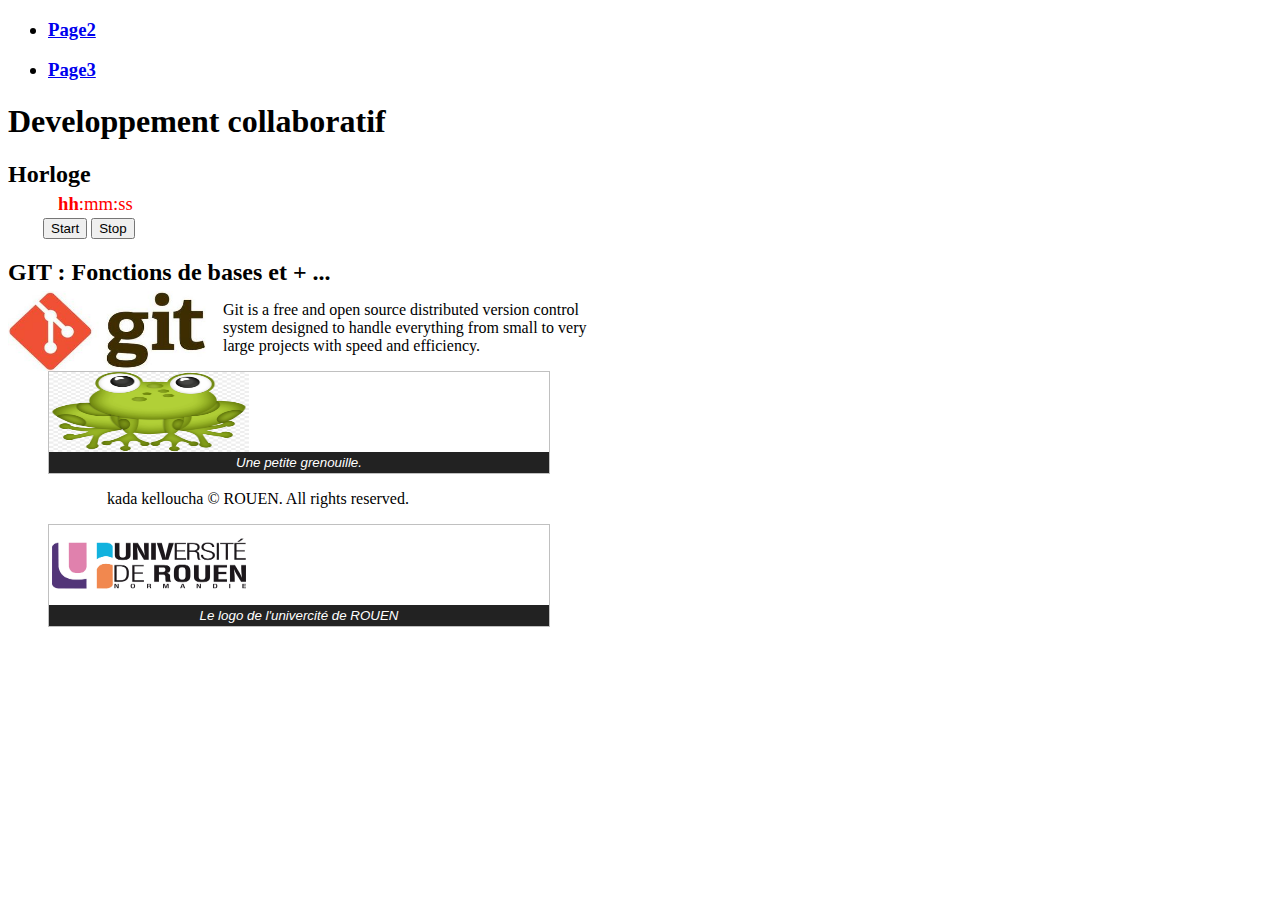
<file: index.html>
<!DOCTYPE html>
<!--
	GIT 2019
-->
<!-- juste pour modifier le fichier index et faire un commit de bob  -->
<!-- juste pour modifier le fichier index et faire un commit d'Alice  -->
<html lang=fr>
    <head>
        <title>GIT</title>
        <meta charset="UTF-8">
        <meta name="viewport" content="width=device-width, initial-scale=1.0">
        <link type="text/css" href="css/style.css" rel="stylesheet" />
<!-- <<<<<<< HEAD -->
        <link type="text/css" href="css/style1.css" rel="stylesheet" />
<!-- ======= -->
        <link type="text/css" href="css/styleIMG.css" rel="stylesheet" />
<!-- >>>>>>> c79560b0df088ea814464fc5a94c1ebe667dae6f-->
        <script src="js/anim_clock.js"></script>
        <script>
			window.resizeTo(640, 600);
		</script>
    </head>
    <body>
		<header>
            <nav class="menu">
                <ul>
                  <h3><li><a href="page2.html">Page2</a></li></h3>
                  <h3><li><a href="page3.html">Page3</a></li></h3>
                </ul>
              </nav>
			<h1>Developpement collaboratif</h1>
			<h2>Horloge</h2>
			<div id="clock">
				<span id="hour">hh</span>:<span id="min">mm</span>:<span id="sec">ss</span>
			</div>
		</header>
        <div id="bclock">
            <input type="button" onclick="clockStart();" value="Start" />
            <input type="button" onclick="clockStop();" value="Stop" />
        </div>
        <article>
			<h2>GIT : Fonctions de bases et + ...</h2>
			<img id="img1" src="img/git.jpg" alt="logo GIT" />
			<div>
            Git is a free and open source distributed version control system designed to handle everything from small to very large projects with speed and efficiency. 
			</div>
		</article>
<!--<<<<<<< HEAD -->
	<!-- Ajout image + footer -->
    <figure>
        <img id="img1" src="img/frog.jpg" alt="logo de l'univercité" />
        <figcaption>Une petite grenouille.</figcaption>
    </figure>
    <footer>
        <p>kada kelloucha © ROUEN. All rights reserved.</p>
      </footer>
<!-- ======= -->
        <figure>
            <img id="img1" src="img/pic.jpg" alt="logo de l'univercité" />
            <figcaption>Le logo de l'univercité de ROUEN</figcaption>
        </figure>
<!-- >>>>>>> c79560b0df088ea814464fc5a94c1ebe667dae6f -->
    </body>
</html>
</file>
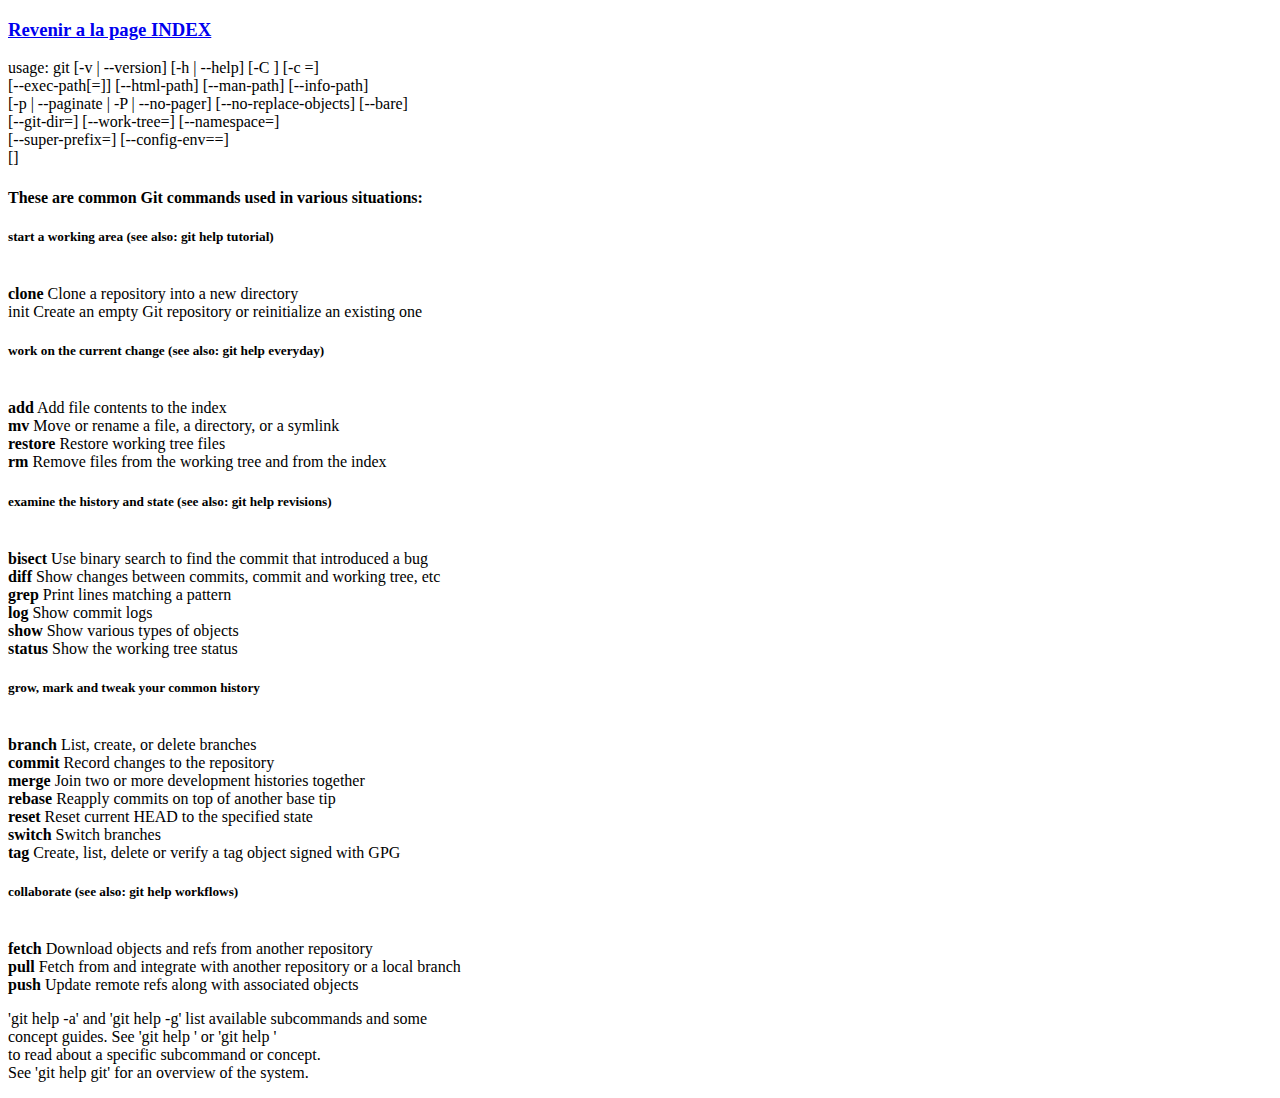
<file: page2.html>
<!DOCTYPE html>
<html lang=fr>

<head>
    <title>GIT</title>
    <meta charset="UTF-8">
    <meta name="viewport" content="width=device-width, initial-scale=1.0">
    <!--link type="text/css" href="css/style.css" rel="stylesheet" /-->
</head>
<body>
    <h3><a href="index.html">Revenir a la page INDEX</a></h3>
    <p>usage: git [-v | --version] [-h | --help] [-C <path>] [-c <name>=<value>]<br>
        [--exec-path[=<path>]] [--html-path] [--man-path] [--info-path]<br>
            [-p | --paginate | -P | --no-pager] [--no-replace-objects] [--bare]<br>
            [--git-dir=<path>] [--work-tree=<path>] [--namespace=<name>]<br>
                        [--super-prefix=<path>] [--config-env=<name>=<envvar>]<br>
                                    <command> [<args>]</p>
                                           <h4>These are common Git commands used in various situations:</h4> 

                                           <p><h5>start a working area (see also: git help tutorial)</h5><br>
                                            <b>clone</b> Clone a repository into a new directory<br>
                                            init Create an empty Git repository or reinitialize an existing one<br></p> 

                                           <p><h5>work on the current change (see also: git help everyday)</h5><br>
                                            <b>add</b> Add file contents to the index<br>
                                            <b>mv</b> Move or rename a file, a directory, or a symlink<br>
                                            <b>restore</b> Restore working tree files<br>
                                            <b>rm</b> Remove files from the working tree and from the index<br></p> 

                                           <p><h5>examine the history and state (see also: git help revisions)</h5><br>
                                            <b>bisect</b> Use binary search to find the commit that introduced a bug<br>
                                            <b>diff</b> Show changes between commits, commit and working tree, etc<br>
                                            <b>grep</b> Print lines matching a pattern<br>
                                            <b>log</b> Show commit logs<br>
                                            <b>show</b> Show various types of objects<br>
                                            <b>status</b> Show the working tree status<br></p> 

                                           <p><h5>grow, mark and tweak your common history</h5><br>
                                            <b>branch</b> List, create, or delete branches<br>
                                            <b>commit</b> Record changes to the repository<br>
                                            <b>merge</b> Join two or more development histories together<br>
                                            <b>rebase</b> Reapply commits on top of another base tip<br>
                                            <b>reset</b> Reset current HEAD to the specified state<br>
                                            <b>switch</b> Switch branches<br>
                                            <b>tag</b> Create, list, delete or verify a tag object signed with GPG<br></p> 

                                           <p><h5>collaborate (see also: git help workflows)</h5><br>
                                            <b>fetch</b> Download objects and refs from another repository<br>
                                            <b>pull</b> Fetch from and integrate with another repository or a local branch<br>
                                            <b>push</b> Update remote refs along with associated objects<br></p> 

                                          <p>'git help -a' and 'git help -g' list available subcommands and some<br>
                                            concept guides. See 'git help <command>' or 'git help <concept>'<br>
                                                    to read about a specific subcommand or concept.<br>
                                                    See 'git help git' for an overview of the system.<br></p>  
</body>

</html>
</file>
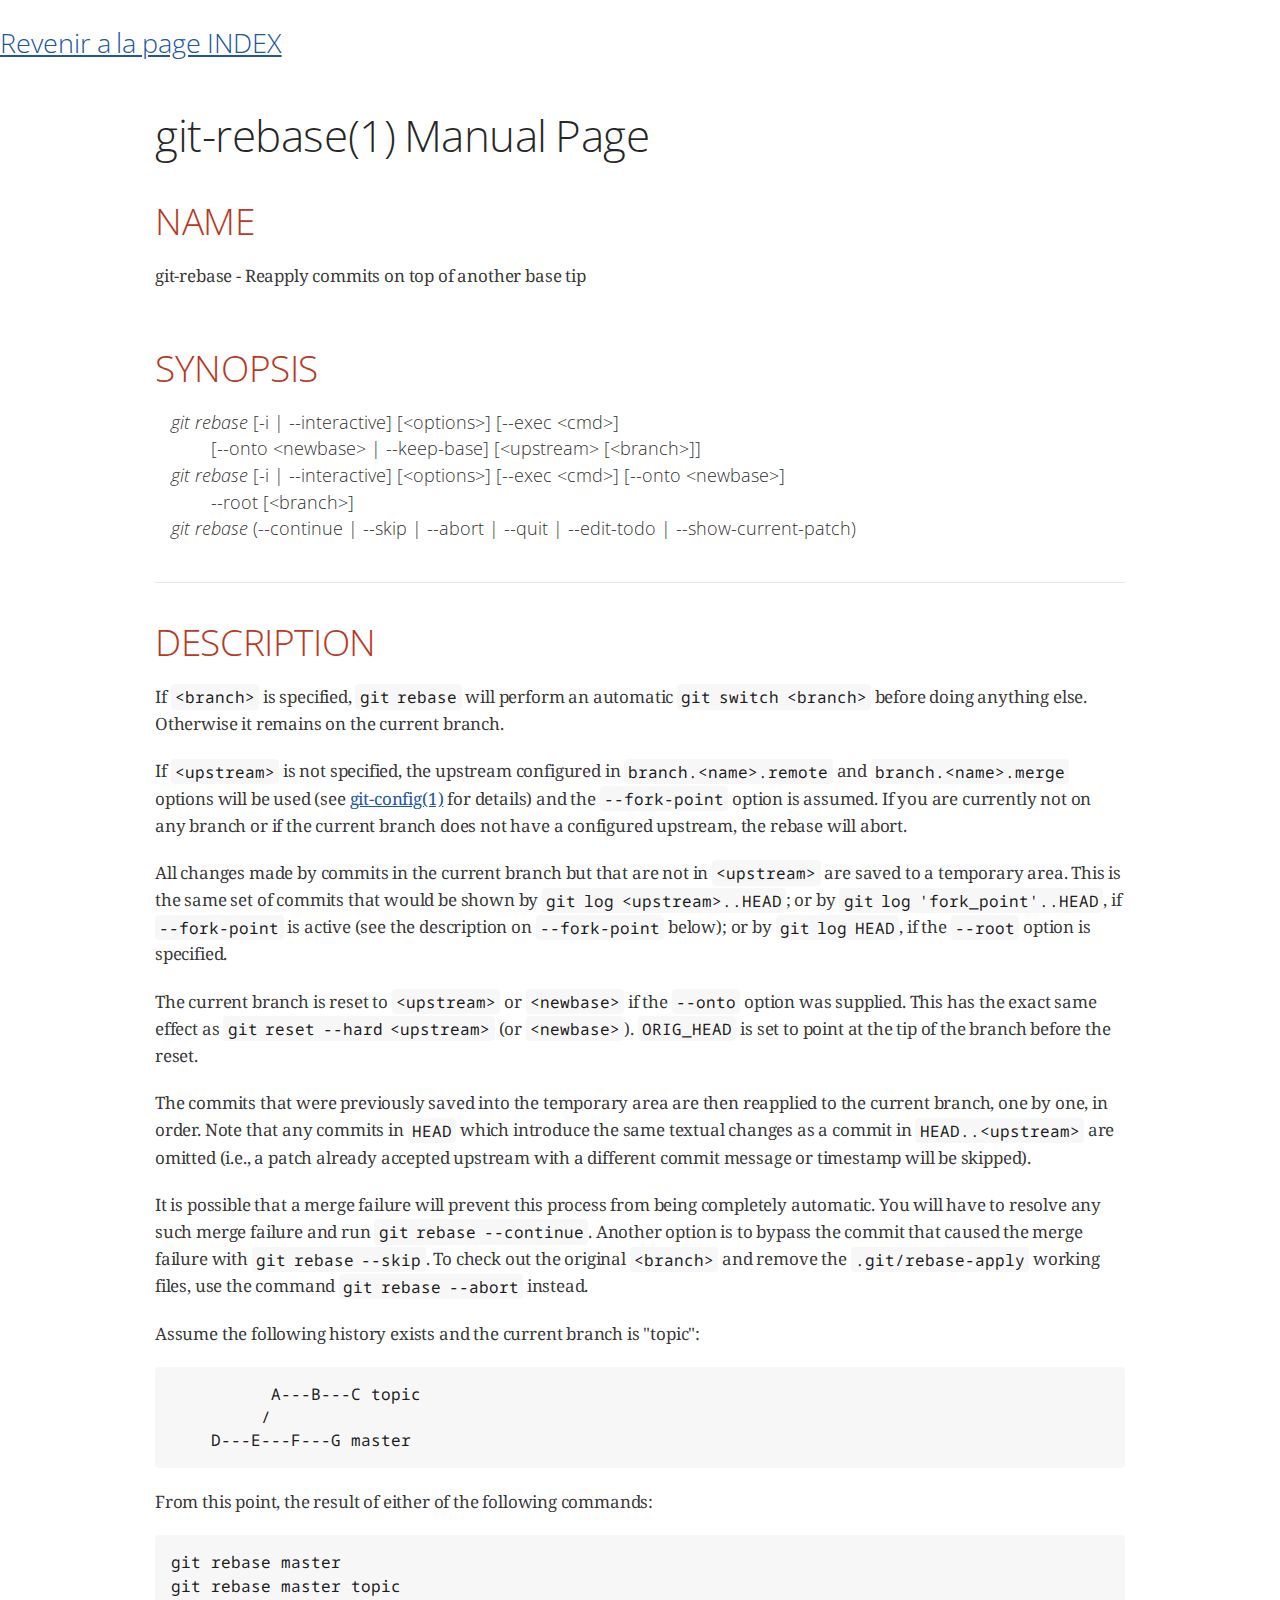
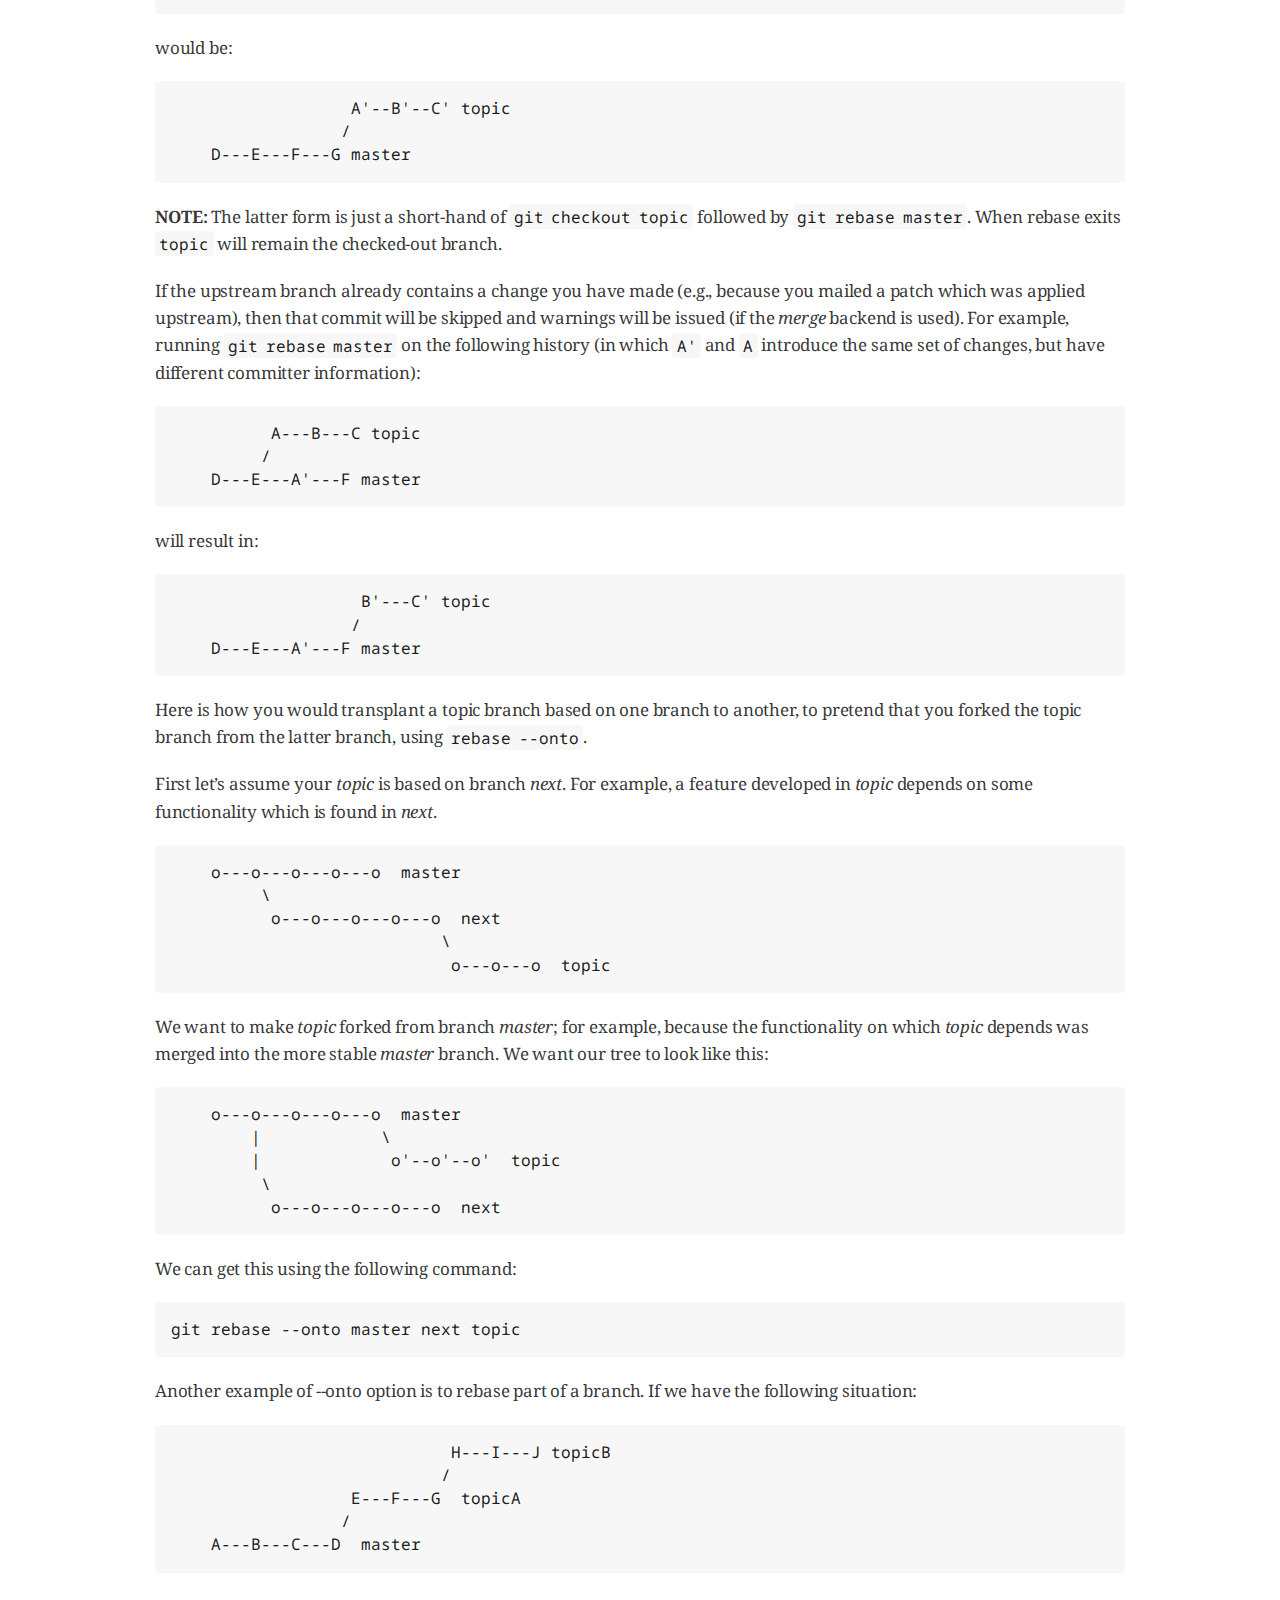
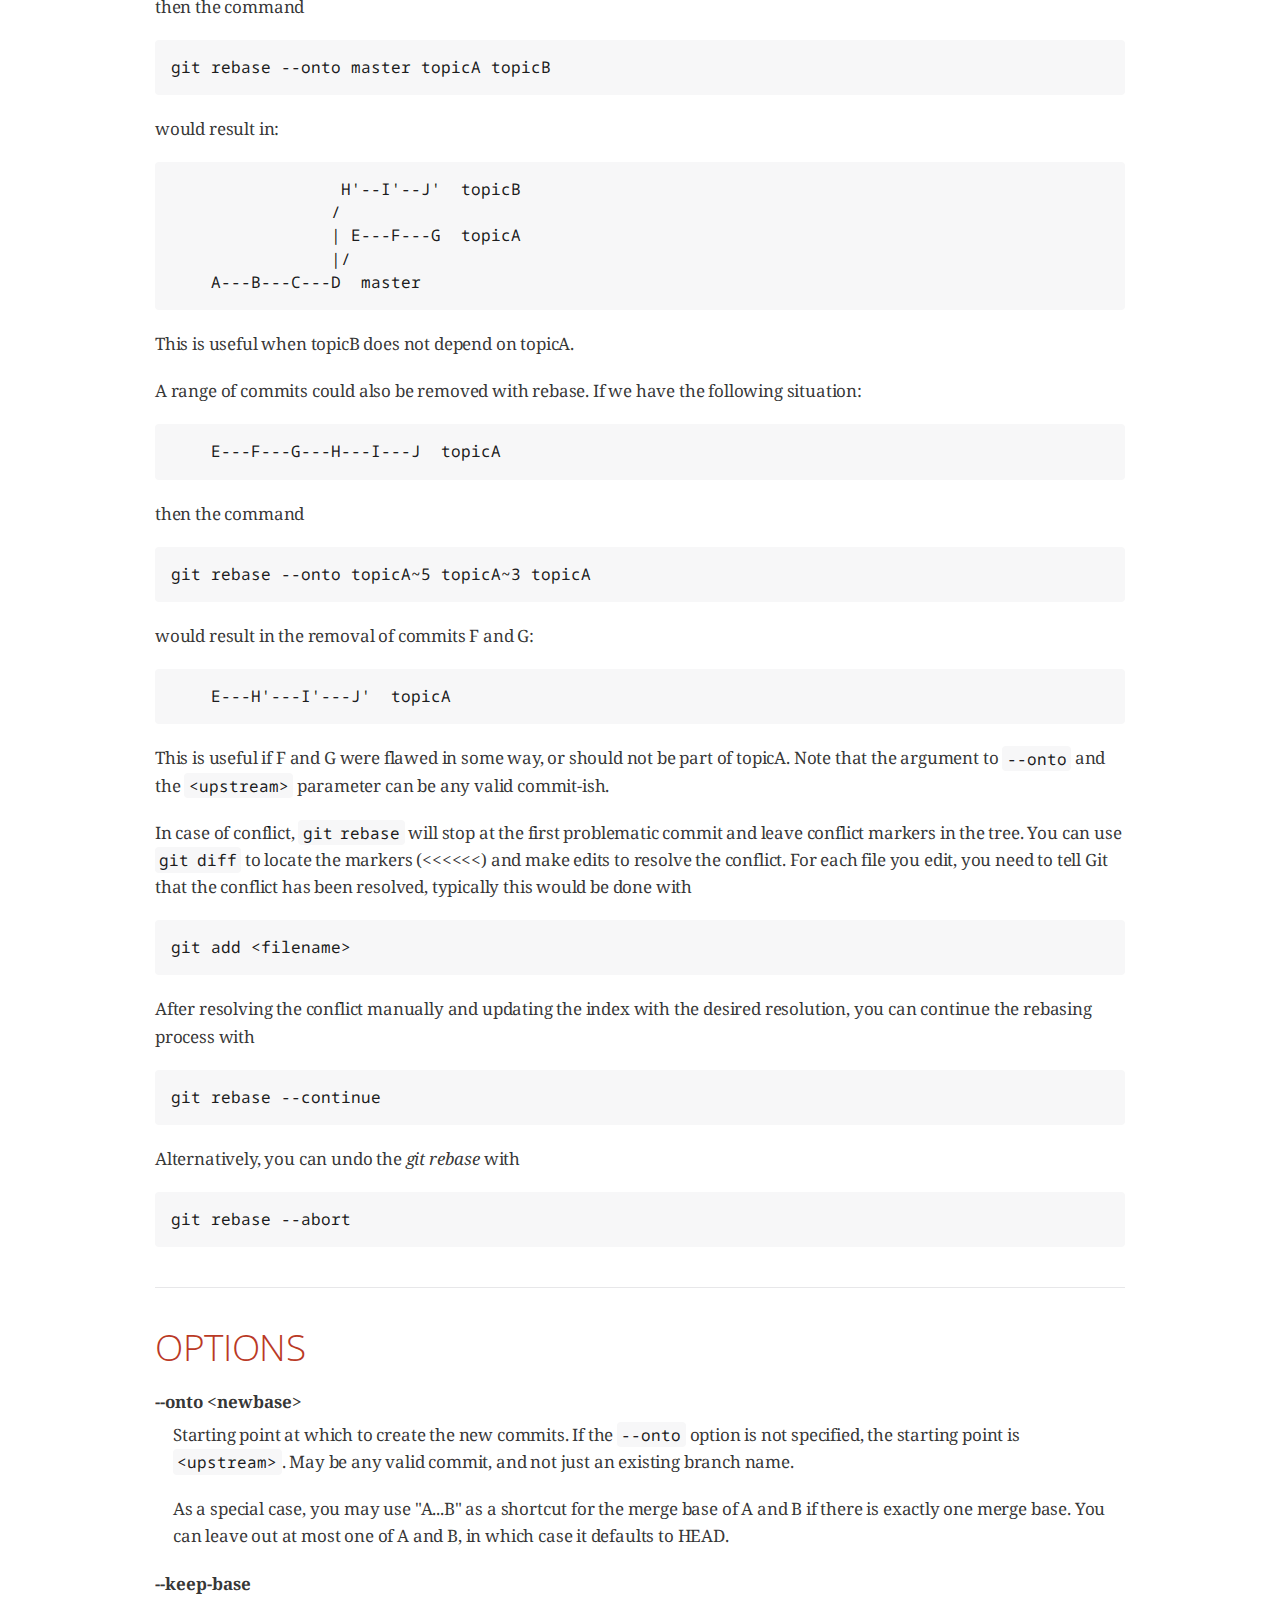
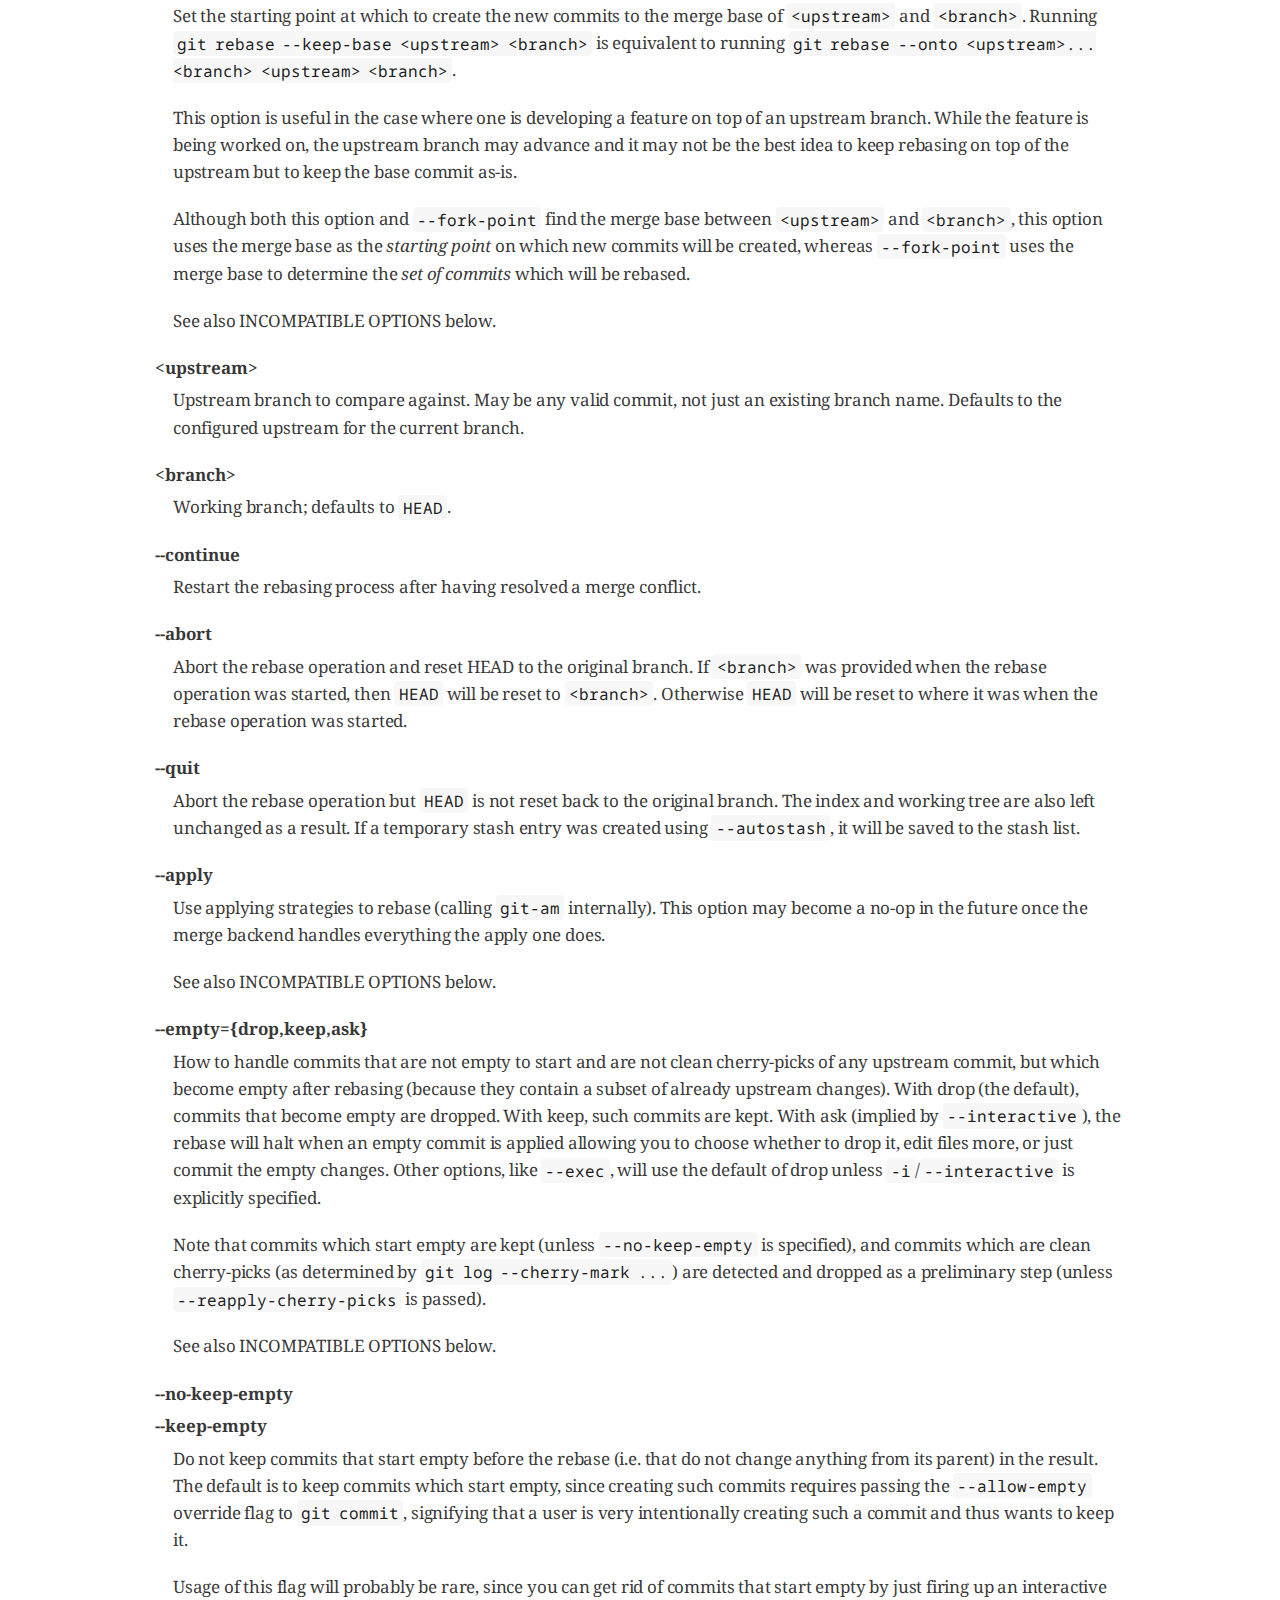
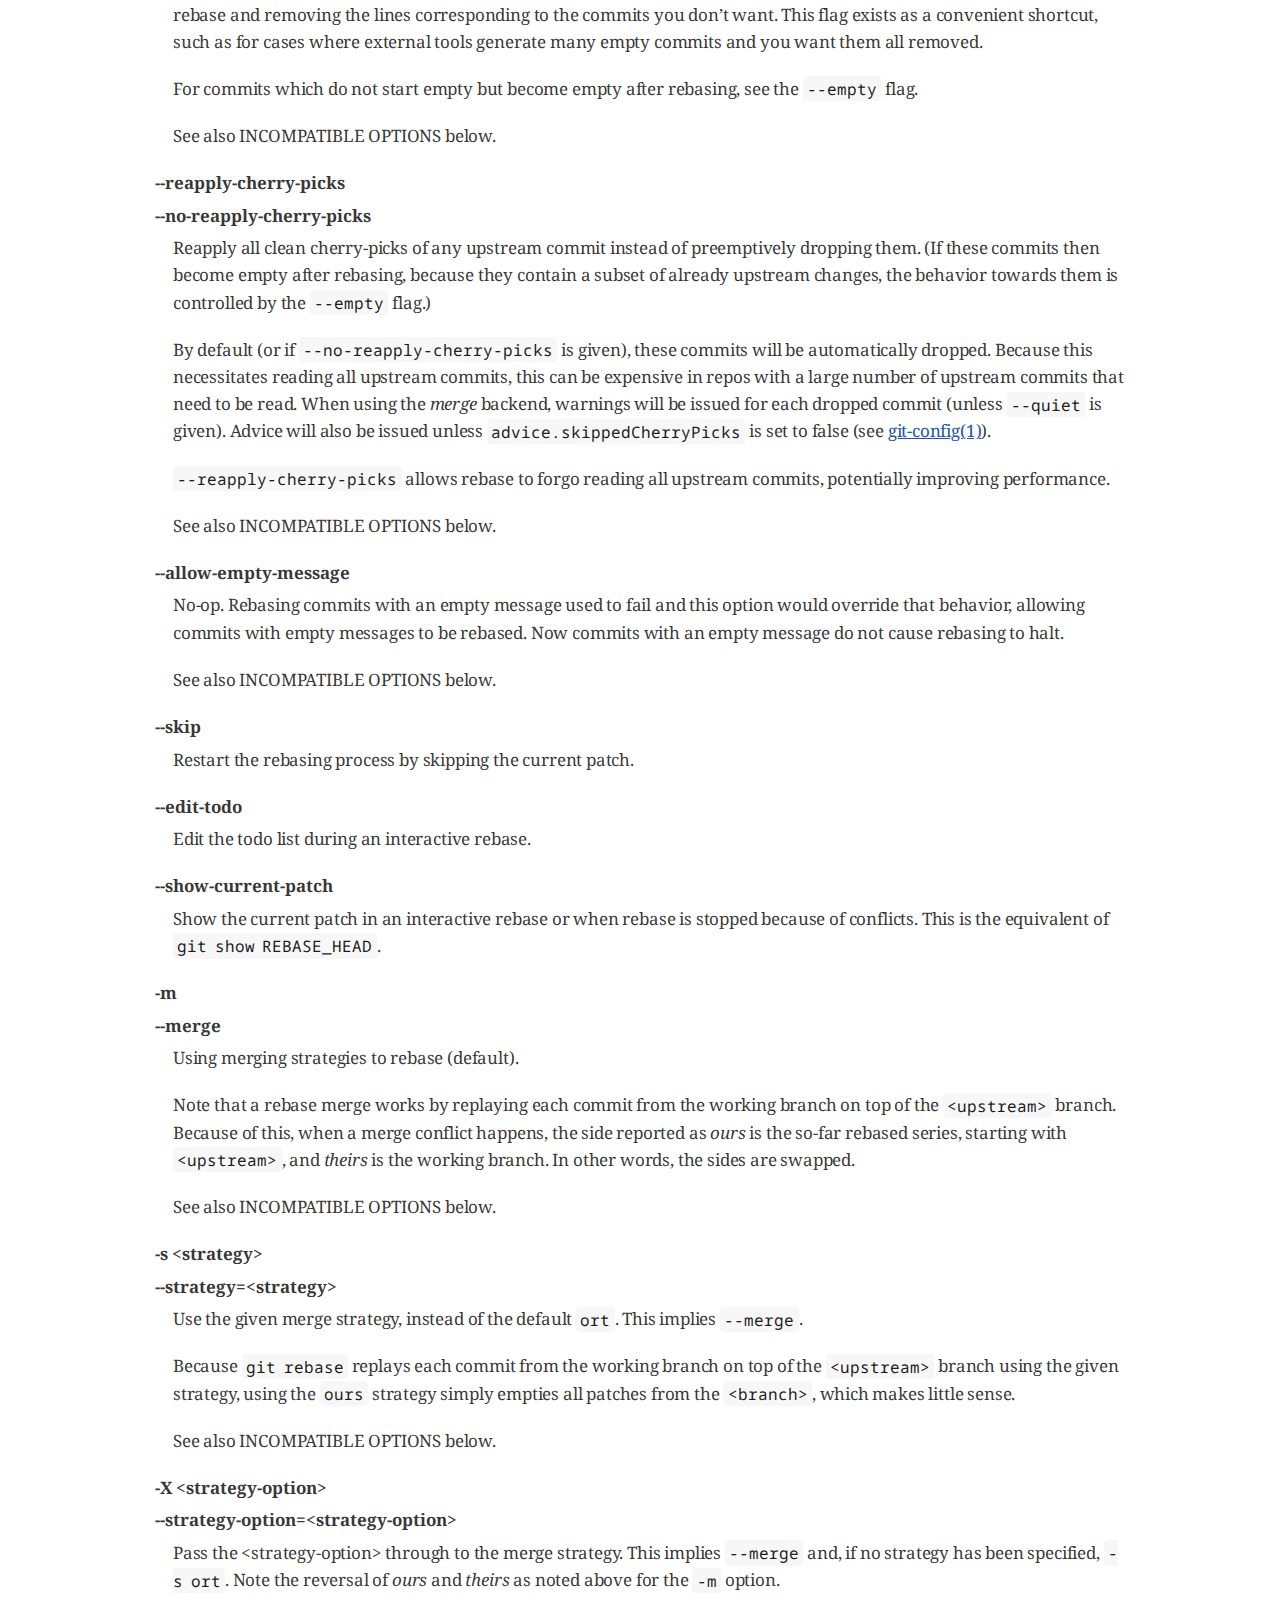
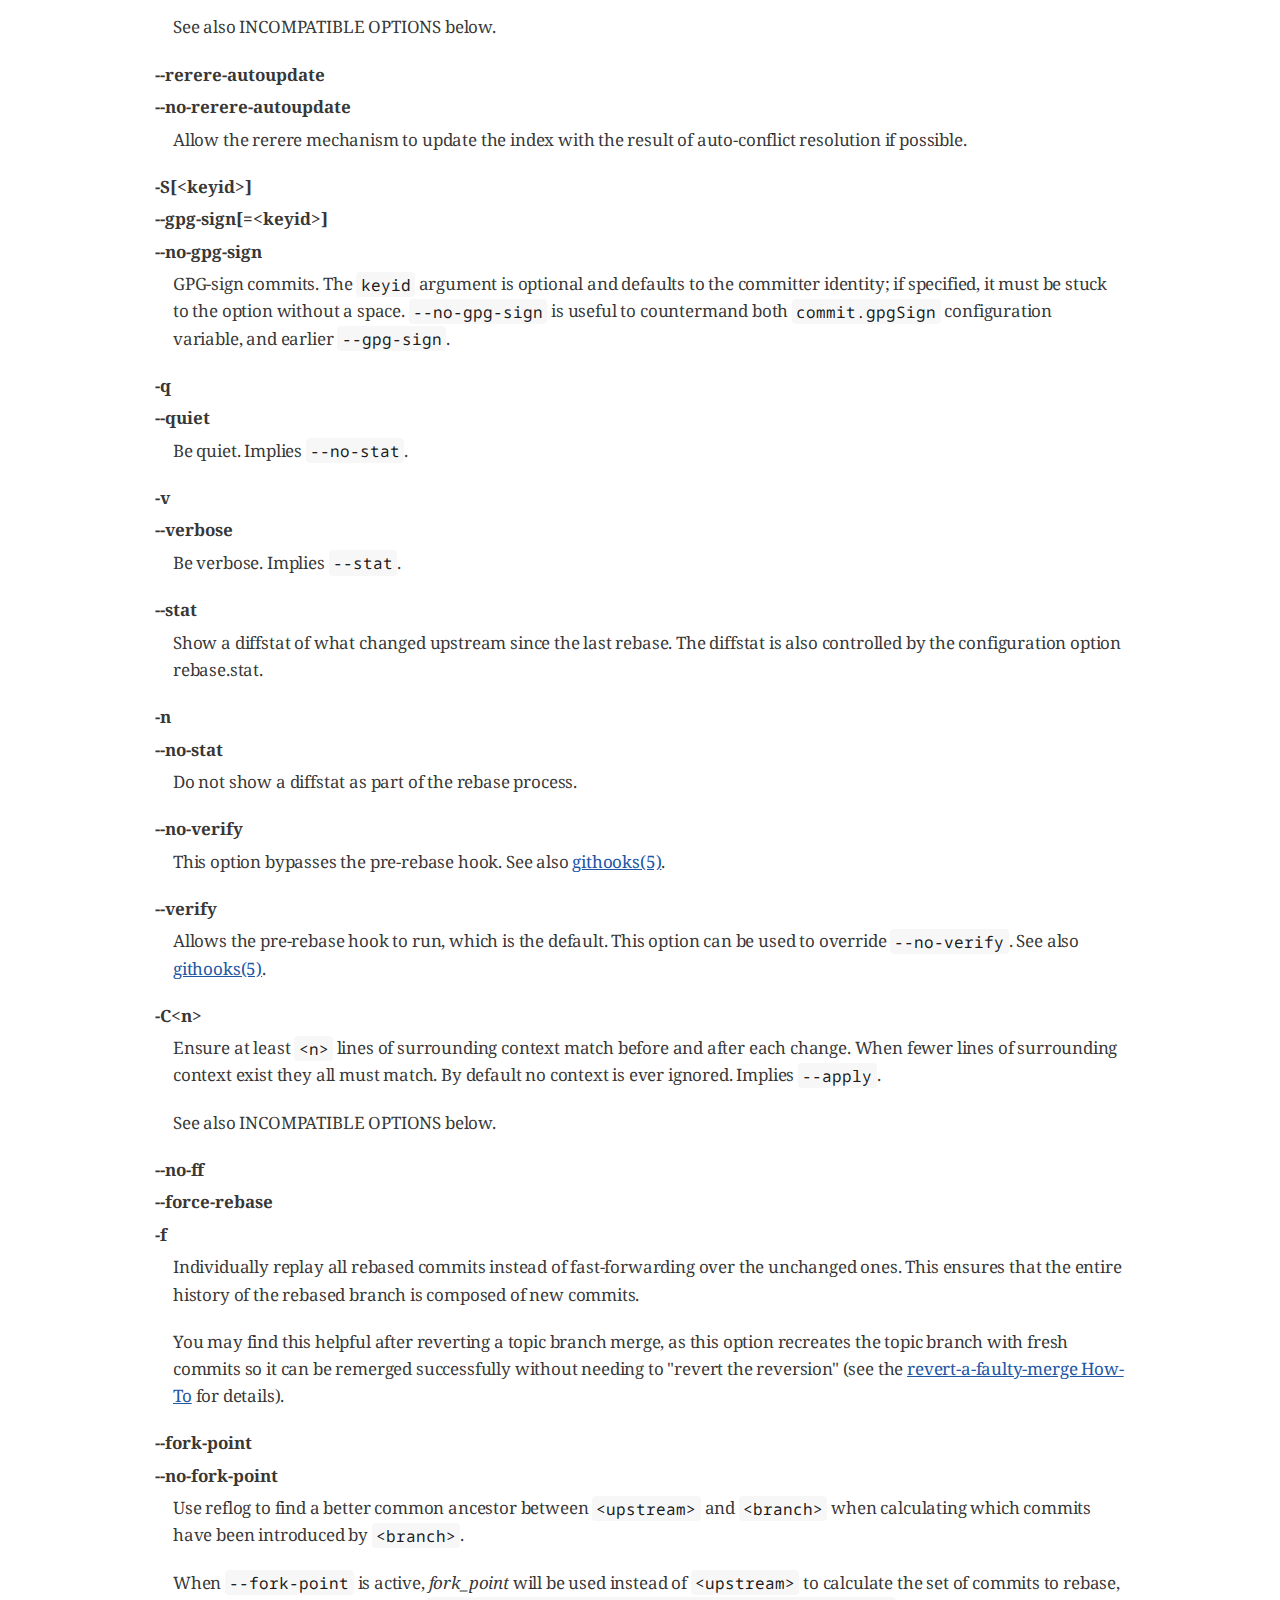
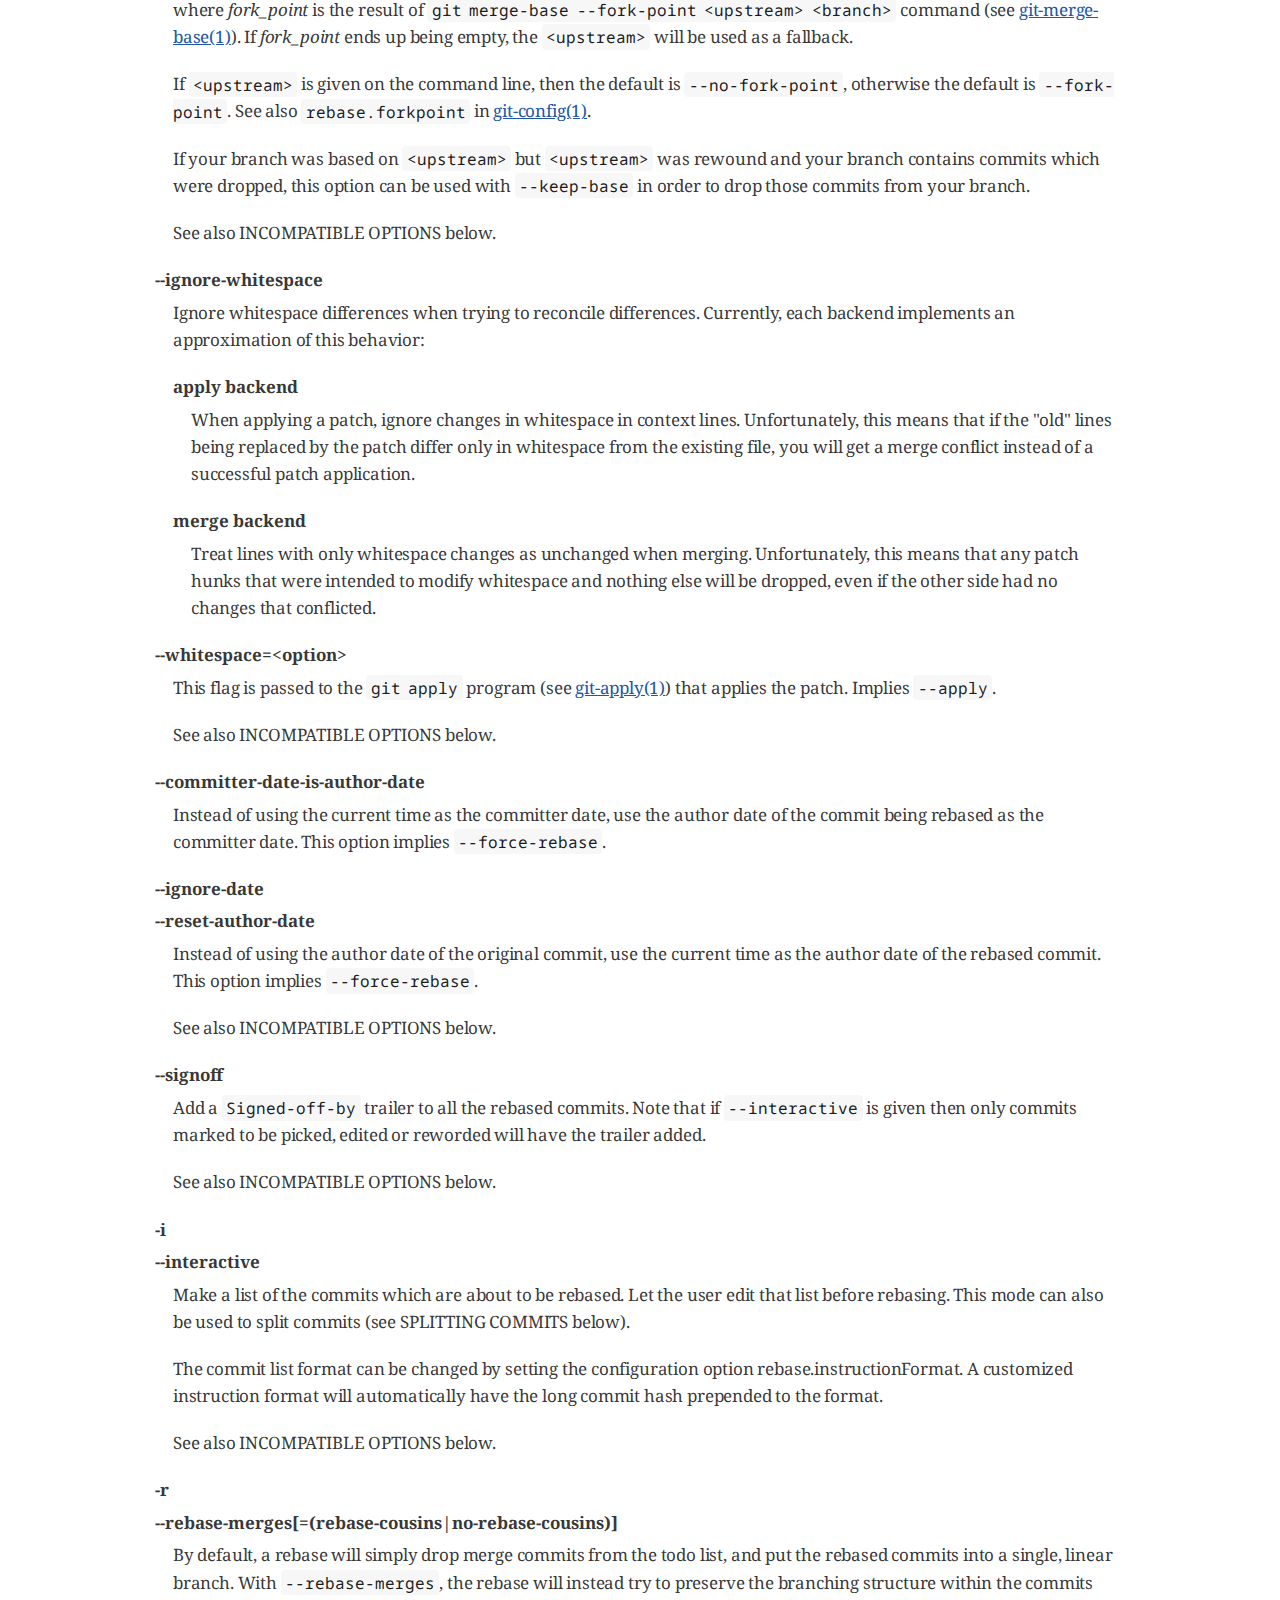
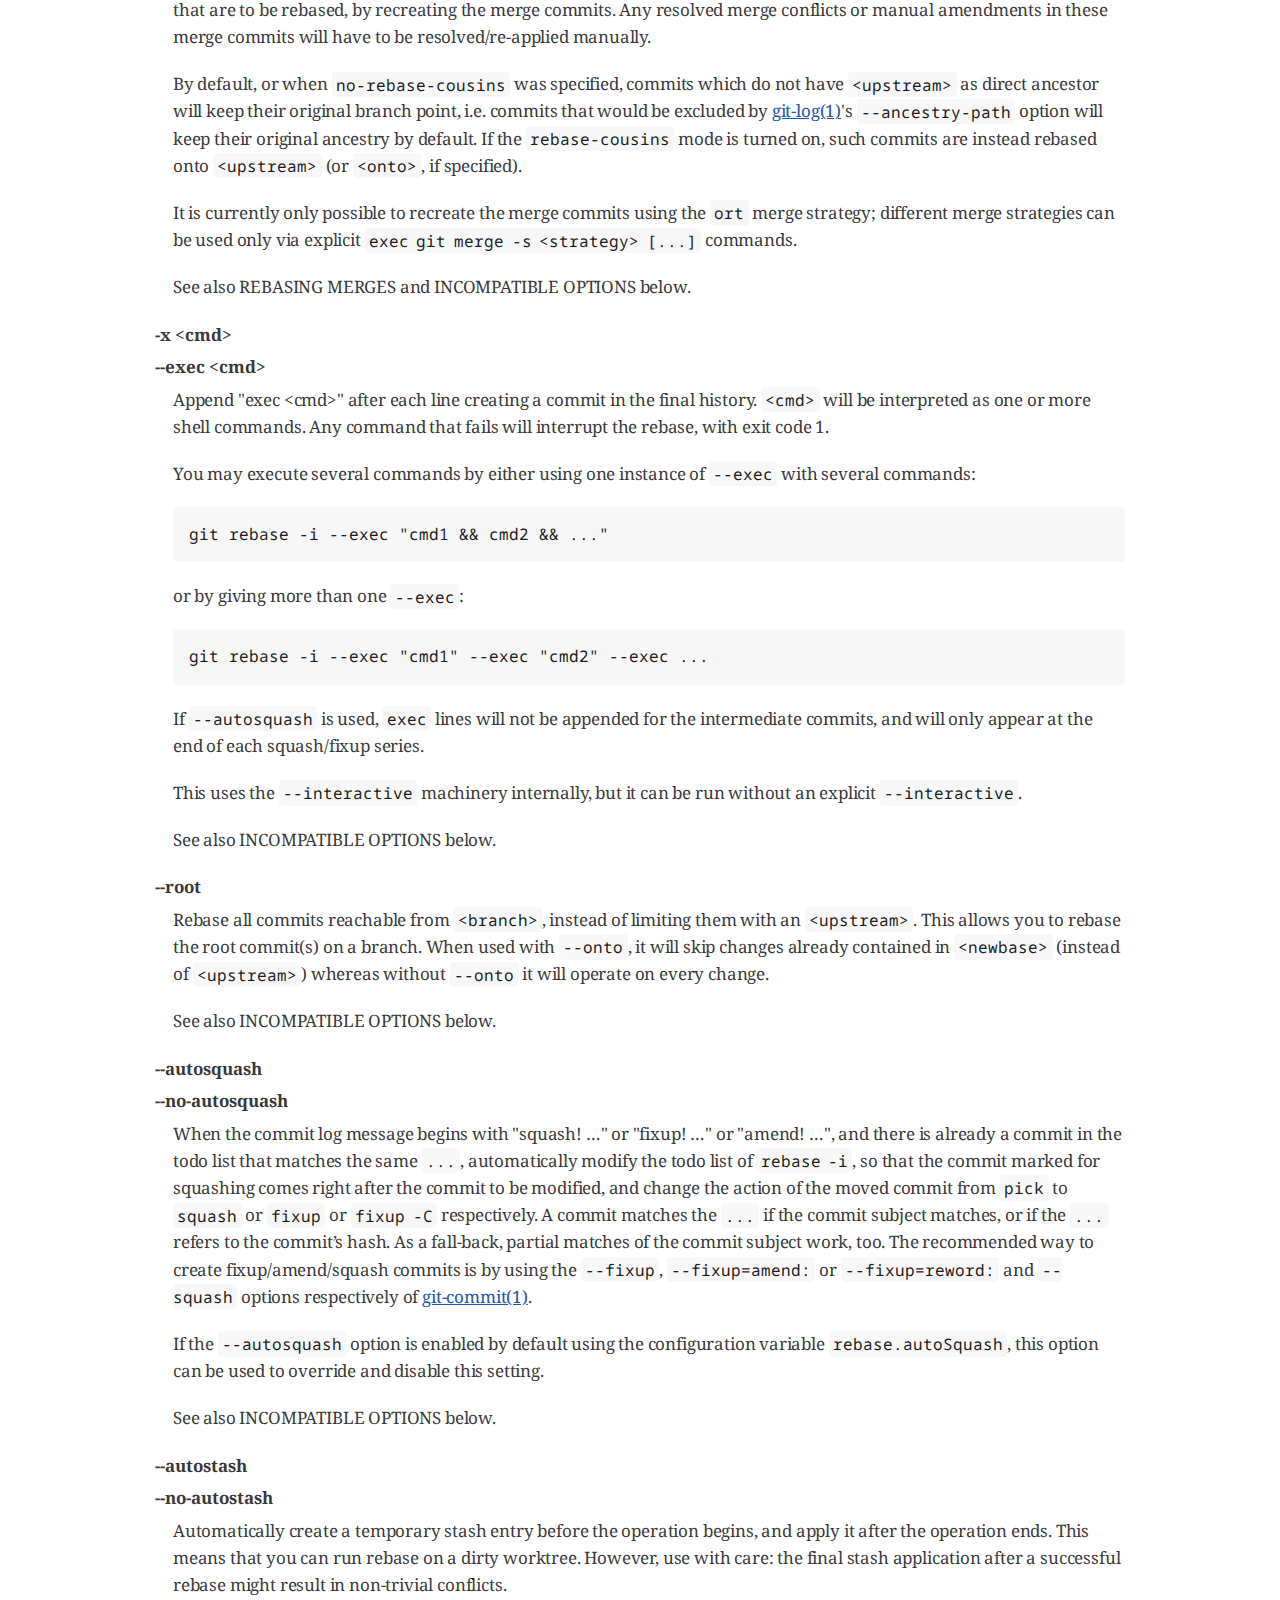
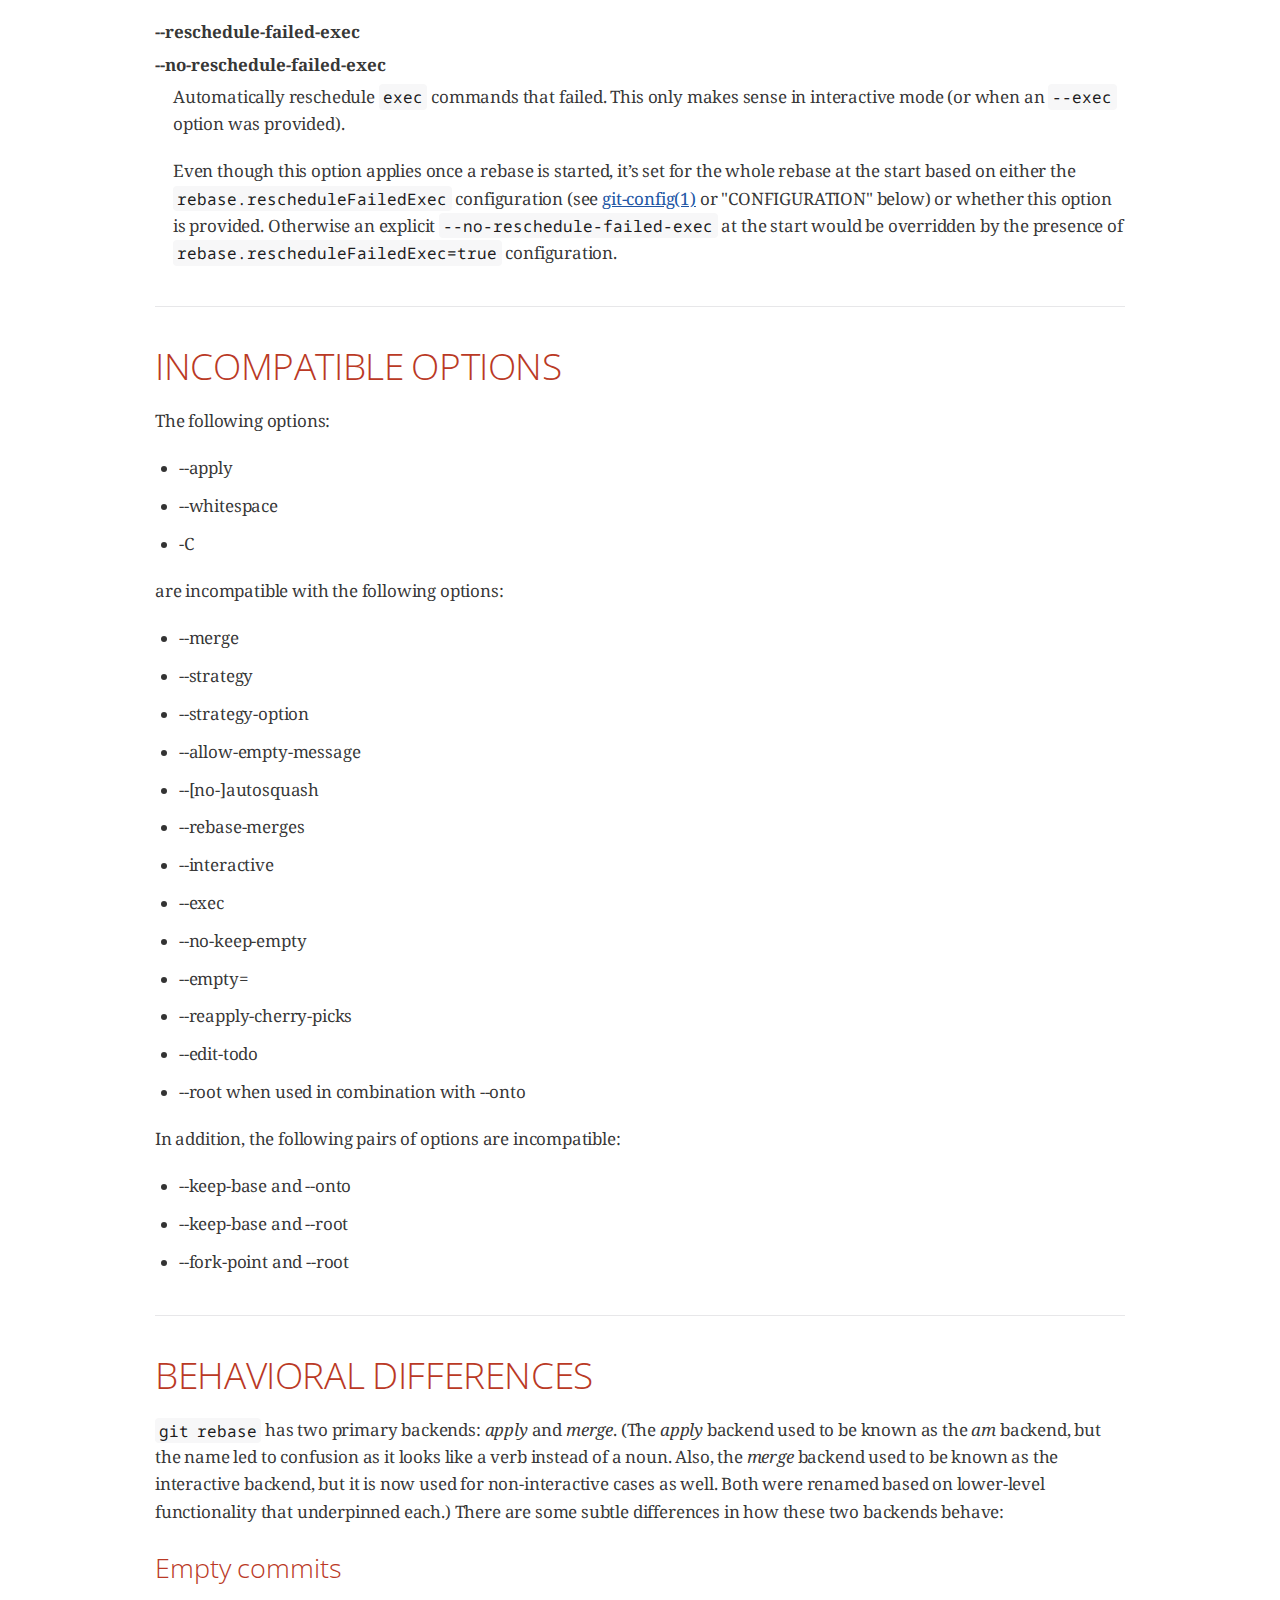
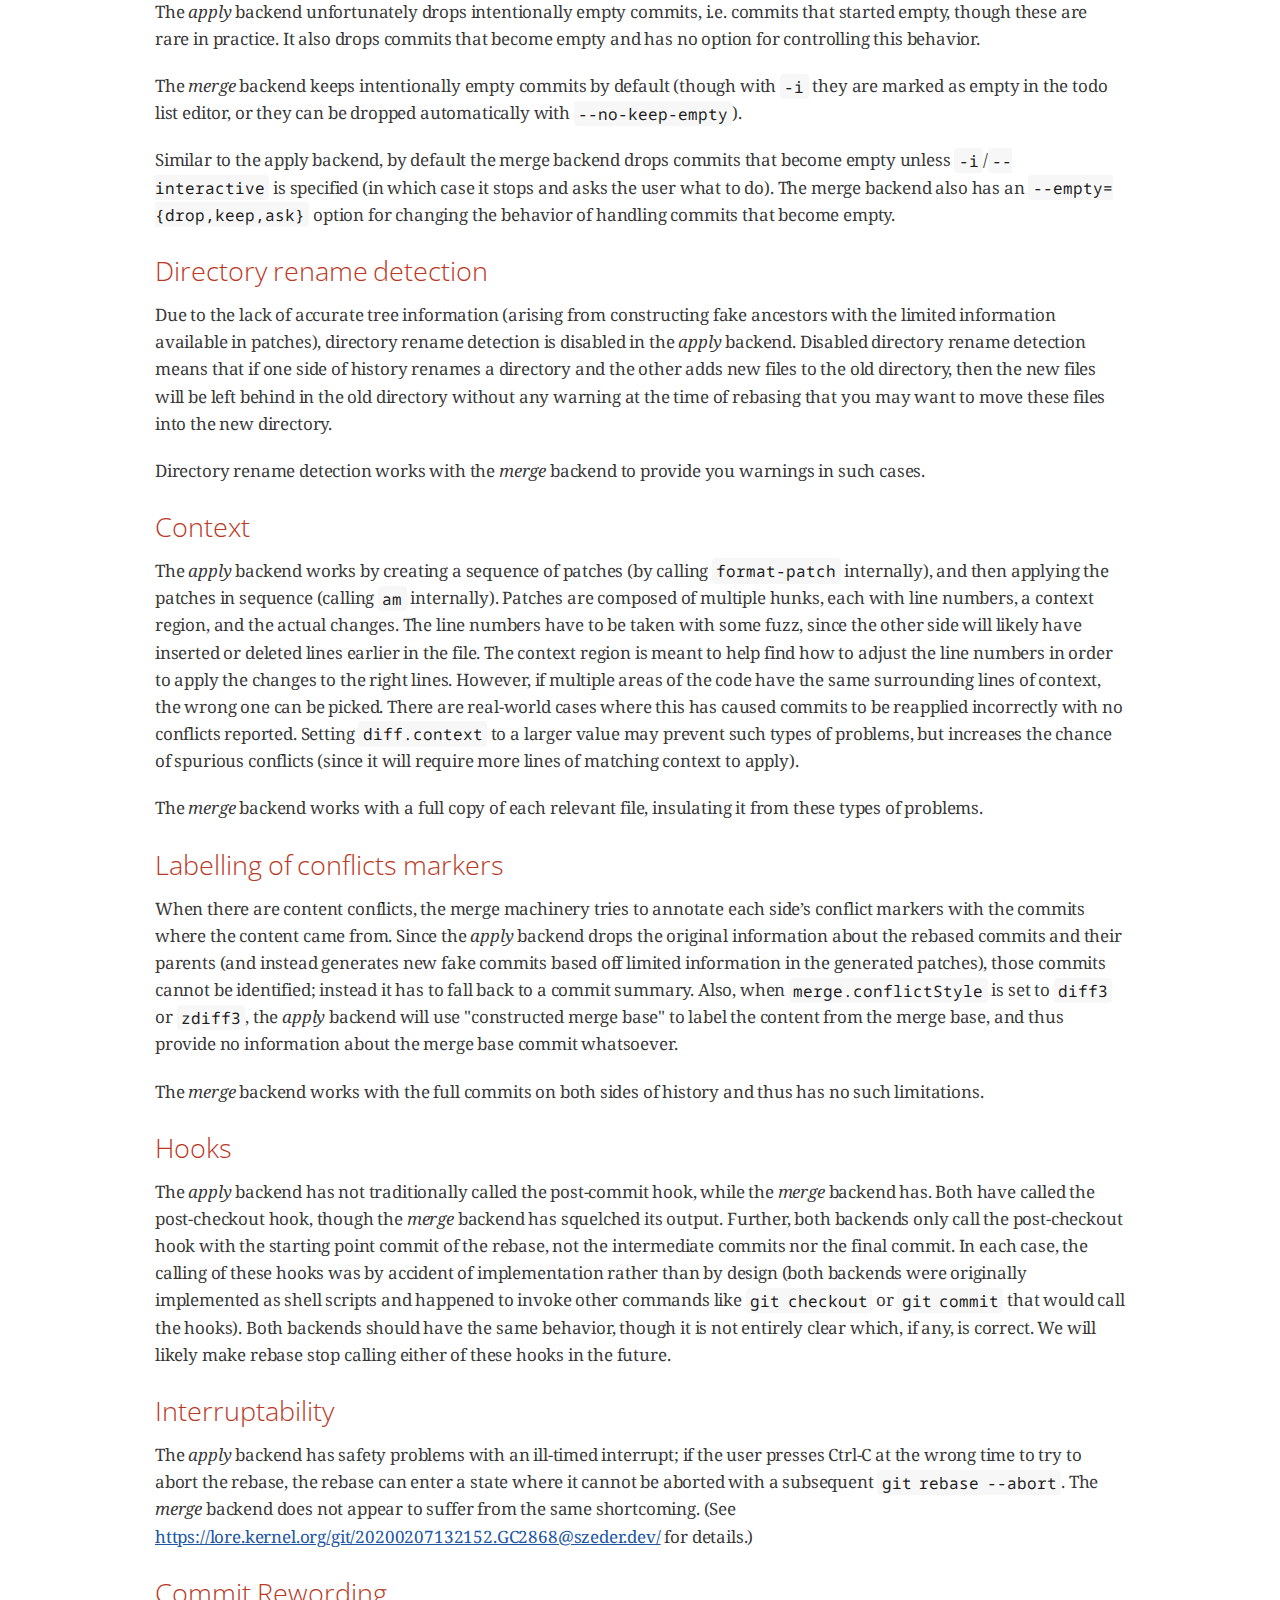
<file: page3.html>
<!DOCTYPE html>
<html xmlns="http://www.w3.org/1999/xhtml" lang="en">
<head>
<meta charset="UTF-8"/>
<meta http-equiv="X-UA-Compatible" content="IE=edge"/>
<meta name="viewport" content="width=device-width, initial-scale=1.0"/>
<meta name="generator" content="Asciidoctor 2.0.17"/>
<title>git-rebase(1)</title>
<link rel="stylesheet" href="https://fonts.googleapis.com/css?family=Open+Sans:300,300italic,400,400italic,600,600italic%7CNoto+Serif:400,400italic,700,700italic%7CDroid+Sans+Mono:400,700"/>
<style>
/*! Asciidoctor default stylesheet | MIT License | https://asciidoctor.org */
/* Uncomment the following line when using as a custom stylesheet */
/* @import "https://fonts.googleapis.com/css?family=Open+Sans:300,300italic,400,400italic,600,600italic%7CNoto+Serif:400,400italic,700,700italic%7CDroid+Sans+Mono:400,700"; */
html{font-family:sans-serif;-webkit-text-size-adjust:100%}
a{background:none}
a:focus{outline:thin dotted}
a:active,a:hover{outline:0}
h1{font-size:2em;margin:.67em 0}
b,strong{font-weight:bold}
abbr{font-size:.9em}
abbr[title]{cursor:help;border-bottom:1px dotted #dddddf;text-decoration:none}
dfn{font-style:italic}
hr{height:0}
mark{background:#ff0;color:#000}
code,kbd,pre,samp{font-family:monospace;font-size:1em}
pre{white-space:pre-wrap}
q{quotes:"\201C" "\201D" "\2018" "\2019"}
small{font-size:80%}
sub,sup{font-size:75%;line-height:0;position:relative;vertical-align:baseline}
sup{top:-.5em}
sub{bottom:-.25em}
img{border:0}
svg:not(:root){overflow:hidden}
figure{margin:0}
audio,video{display:inline-block}
audio:not([controls]){display:none;height:0}
fieldset{border:1px solid silver;margin:0 2px;padding:.35em .625em .75em}
legend{border:0;padding:0}
button,input,select,textarea{font-family:inherit;font-size:100%;margin:0}
button,input{line-height:normal}
button,select{text-transform:none}
button,html input[type=button],input[type=reset],input[type=submit]{-webkit-appearance:button;cursor:pointer}
button[disabled],html input[disabled]{cursor:default}
input[type=checkbox],input[type=radio]{padding:0}
button::-moz-focus-inner,input::-moz-focus-inner{border:0;padding:0}
textarea{overflow:auto;vertical-align:top}
table{border-collapse:collapse;border-spacing:0}
*,::before,::after{box-sizing:border-box}
html,body{font-size:100%}
body{background:#fff;color:rgba(0,0,0,.8);padding:0;margin:0;font-family:"Noto Serif","DejaVu Serif",serif;line-height:1;position:relative;cursor:auto;-moz-tab-size:4;-o-tab-size:4;tab-size:4;word-wrap:anywhere;-moz-osx-font-smoothing:grayscale;-webkit-font-smoothing:antialiased}
a:hover{cursor:pointer}
img,object,embed{max-width:100%;height:auto}
object,embed{height:100%}
img{-ms-interpolation-mode:bicubic}
.left{float:left!important}
.right{float:right!important}
.text-left{text-align:left!important}
.text-right{text-align:right!important}
.text-center{text-align:center!important}
.text-justify{text-align:justify!important}
.hide{display:none}
img,object,svg{display:inline-block;vertical-align:middle}
textarea{height:auto;min-height:50px}
select{width:100%}
.subheader,.admonitionblock td.content>.title,.audioblock>.title,.exampleblock>.title,.imageblock>.title,.listingblock>.title,.literalblock>.title,.stemblock>.title,.openblock>.title,.paragraph>.title,.quoteblock>.title,table.tableblock>.title,.verseblock>.title,.videoblock>.title,.dlist>.title,.olist>.title,.ulist>.title,.qlist>.title,.hdlist>.title{line-height:1.45;color:#7a2518;font-weight:400;margin-top:0;margin-bottom:.25em}
div,dl,dt,dd,ul,ol,li,h1,h2,h3,#toctitle,.sidebarblock>.content>.title,h4,h5,h6,pre,form,p,blockquote,th,td{margin:0;padding:0}
a{color:#2156a5;text-decoration:underline;line-height:inherit}
a:hover,a:focus{color:#1d4b8f}
a img{border:0}
p{line-height:1.6;margin-bottom:1.25em;text-rendering:optimizeLegibility}
p aside{font-size:.875em;line-height:1.35;font-style:italic}
h1,h2,h3,#toctitle,.sidebarblock>.content>.title,h4,h5,h6{font-family:"Open Sans","DejaVu Sans",sans-serif;font-weight:300;font-style:normal;color:#ba3925;text-rendering:optimizeLegibility;margin-top:1em;margin-bottom:.5em;line-height:1.0125em}
h1 small,h2 small,h3 small,#toctitle small,.sidebarblock>.content>.title small,h4 small,h5 small,h6 small{font-size:60%;color:#e99b8f;line-height:0}
h1{font-size:2.125em}
h2{font-size:1.6875em}
h3,#toctitle,.sidebarblock>.content>.title{font-size:1.375em}
h4,h5{font-size:1.125em}
h6{font-size:1em}
hr{border:solid #dddddf;border-width:1px 0 0;clear:both;margin:1.25em 0 1.1875em}
em,i{font-style:italic;line-height:inherit}
strong,b{font-weight:bold;line-height:inherit}
small{font-size:60%;line-height:inherit}
code{font-family:"Droid Sans Mono","DejaVu Sans Mono",monospace;font-weight:400;color:rgba(0,0,0,.9)}
ul,ol,dl{line-height:1.6;margin-bottom:1.25em;list-style-position:outside;font-family:inherit}
ul,ol{margin-left:1.5em}
ul li ul,ul li ol{margin-left:1.25em;margin-bottom:0}
ul.square li ul,ul.circle li ul,ul.disc li ul{list-style:inherit}
ul.square{list-style-type:square}
ul.circle{list-style-type:circle}
ul.disc{list-style-type:disc}
ol li ul,ol li ol{margin-left:1.25em;margin-bottom:0}
dl dt{margin-bottom:.3125em;font-weight:bold}
dl dd{margin-bottom:1.25em}
blockquote{margin:0 0 1.25em;padding:.5625em 1.25em 0 1.1875em;border-left:1px solid #ddd}
blockquote,blockquote p{line-height:1.6;color:rgba(0,0,0,.85)}
@media screen and (min-width:768px){h1,h2,h3,#toctitle,.sidebarblock>.content>.title,h4,h5,h6{line-height:1.2}
h1{font-size:2.75em}
h2{font-size:2.3125em}
h3,#toctitle,.sidebarblock>.content>.title{font-size:1.6875em}
h4{font-size:1.4375em}}
table{background:#fff;margin-bottom:1.25em;border:1px solid #dedede;word-wrap:normal}
table thead,table tfoot{background:#f7f8f7}
table thead tr th,table thead tr td,table tfoot tr th,table tfoot tr td{padding:.5em .625em .625em;font-size:inherit;color:rgba(0,0,0,.8);text-align:left}
table tr th,table tr td{padding:.5625em .625em;font-size:inherit;color:rgba(0,0,0,.8)}
table tr.even,table tr.alt{background:#f8f8f7}
table thead tr th,table tfoot tr th,table tbody tr td,table tr td,table tfoot tr td{line-height:1.6}
h1,h2,h3,#toctitle,.sidebarblock>.content>.title,h4,h5,h6{line-height:1.2;word-spacing:-.05em}
h1 strong,h2 strong,h3 strong,#toctitle strong,.sidebarblock>.content>.title strong,h4 strong,h5 strong,h6 strong{font-weight:400}
.center{margin-left:auto;margin-right:auto}
.stretch{width:100%}
.clearfix::before,.clearfix::after,.float-group::before,.float-group::after{content:" ";display:table}
.clearfix::after,.float-group::after{clear:both}
:not(pre).nobreak{word-wrap:normal}
:not(pre).nowrap{white-space:nowrap}
:not(pre).pre-wrap{white-space:pre-wrap}
:not(pre):not([class^=L])>code{font-size:.9375em;font-style:normal!important;letter-spacing:0;padding:.1em .5ex;word-spacing:-.15em;background:#f7f7f8;border-radius:4px;line-height:1.45;text-rendering:optimizeSpeed}
pre{color:rgba(0,0,0,.9);font-family:"Droid Sans Mono","DejaVu Sans Mono",monospace;line-height:1.45;text-rendering:optimizeSpeed}
pre code,pre pre{color:inherit;font-size:inherit;line-height:inherit}
pre>code{display:block}
pre.nowrap,pre.nowrap pre{white-space:pre;word-wrap:normal}
em em{font-style:normal}
strong strong{font-weight:400}
.keyseq{color:rgba(51,51,51,.8)}
kbd{font-family:"Droid Sans Mono","DejaVu Sans Mono",monospace;display:inline-block;color:rgba(0,0,0,.8);font-size:.65em;line-height:1.45;background:#f7f7f7;border:1px solid #ccc;border-radius:3px;box-shadow:0 1px 0 rgba(0,0,0,.2),inset 0 0 0 .1em #fff;margin:0 .15em;padding:.2em .5em;vertical-align:middle;position:relative;top:-.1em;white-space:nowrap}
.keyseq kbd:first-child{margin-left:0}
.keyseq kbd:last-child{margin-right:0}
.menuseq,.menuref{color:#000}
.menuseq b:not(.caret),.menuref{font-weight:inherit}
.menuseq{word-spacing:-.02em}
.menuseq b.caret{font-size:1.25em;line-height:.8}
.menuseq i.caret{font-weight:bold;text-align:center;width:.45em}
b.button::before,b.button::after{position:relative;top:-1px;font-weight:400}
b.button::before{content:"[";padding:0 3px 0 2px}
b.button::after{content:"]";padding:0 2px 0 3px}
p a>code:hover{color:rgba(0,0,0,.9)}
#header,#content,#footnotes,#footer{width:100%;margin:0 auto;max-width:62.5em;*zoom:1;position:relative;padding-left:.9375em;padding-right:.9375em}
#header::before,#header::after,#content::before,#content::after,#footnotes::before,#footnotes::after,#footer::before,#footer::after{content:" ";display:table}
#header::after,#content::after,#footnotes::after,#footer::after{clear:both}
#content{margin-top:1.25em}
#content::before{content:none}
#header>h1:first-child{color:rgba(0,0,0,.85);margin-top:2.25rem;margin-bottom:0}
#header>h1:first-child+#toc{margin-top:8px;border-top:1px solid #dddddf}
#header>h1:only-child,body.toc2 #header>h1:nth-last-child(2){border-bottom:1px solid #dddddf;padding-bottom:8px}
#header .details{border-bottom:1px solid #dddddf;line-height:1.45;padding-top:.25em;padding-bottom:.25em;padding-left:.25em;color:rgba(0,0,0,.6);display:flex;flex-flow:row wrap}
#header .details span:first-child{margin-left:-.125em}
#header .details span.email a{color:rgba(0,0,0,.85)}
#header .details br{display:none}
#header .details br+span::before{content:"\00a0\2013\00a0"}
#header .details br+span.author::before{content:"\00a0\22c5\00a0";color:rgba(0,0,0,.85)}
#header .details br+span#revremark::before{content:"\00a0|\00a0"}
#header #revnumber{text-transform:capitalize}
#header #revnumber::after{content:"\00a0"}
#content>h1:first-child:not([class]){color:rgba(0,0,0,.85);border-bottom:1px solid #dddddf;padding-bottom:8px;margin-top:0;padding-top:1rem;margin-bottom:1.25rem}
#toc{border-bottom:1px solid #e7e7e9;padding-bottom:.5em}
#toc>ul{margin-left:.125em}
#toc ul.sectlevel0>li>a{font-style:italic}
#toc ul.sectlevel0 ul.sectlevel1{margin:.5em 0}
#toc ul{font-family:"Open Sans","DejaVu Sans",sans-serif;list-style-type:none}
#toc li{line-height:1.3334;margin-top:.3334em}
#toc a{text-decoration:none}
#toc a:active{text-decoration:underline}
#toctitle{color:#7a2518;font-size:1.2em}
@media screen and (min-width:768px){#toctitle{font-size:1.375em}
body.toc2{padding-left:15em;padding-right:0}
#toc.toc2{margin-top:0!important;background:#f8f8f7;position:fixed;width:15em;left:0;top:0;border-right:1px solid #e7e7e9;border-top-width:0!important;border-bottom-width:0!important;z-index:1000;padding:1.25em 1em;height:100%;overflow:auto}
#toc.toc2 #toctitle{margin-top:0;margin-bottom:.8rem;font-size:1.2em}
#toc.toc2>ul{font-size:.9em;margin-bottom:0}
#toc.toc2 ul ul{margin-left:0;padding-left:1em}
#toc.toc2 ul.sectlevel0 ul.sectlevel1{padding-left:0;margin-top:.5em;margin-bottom:.5em}
body.toc2.toc-right{padding-left:0;padding-right:15em}
body.toc2.toc-right #toc.toc2{border-right-width:0;border-left:1px solid #e7e7e9;left:auto;right:0}}
@media screen and (min-width:1280px){body.toc2{padding-left:20em;padding-right:0}
#toc.toc2{width:20em}
#toc.toc2 #toctitle{font-size:1.375em}
#toc.toc2>ul{font-size:.95em}
#toc.toc2 ul ul{padding-left:1.25em}
body.toc2.toc-right{padding-left:0;padding-right:20em}}
#content #toc{border:1px solid #e0e0dc;margin-bottom:1.25em;padding:1.25em;background:#f8f8f7;border-radius:4px}
#content #toc>:first-child{margin-top:0}
#content #toc>:last-child{margin-bottom:0}
#footer{max-width:none;background:rgba(0,0,0,.8);padding:1.25em}
#footer-text{color:hsla(0,0%,100%,.8);line-height:1.44}
#content{margin-bottom:.625em}
.sect1{padding-bottom:.625em}
@media screen and (min-width:768px){#content{margin-bottom:1.25em}
.sect1{padding-bottom:1.25em}}
.sect1:last-child{padding-bottom:0}
.sect1+.sect1{border-top:1px solid #e7e7e9}
#content h1>a.anchor,h2>a.anchor,h3>a.anchor,#toctitle>a.anchor,.sidebarblock>.content>.title>a.anchor,h4>a.anchor,h5>a.anchor,h6>a.anchor{position:absolute;z-index:1001;width:1.5ex;margin-left:-1.5ex;display:block;text-decoration:none!important;visibility:hidden;text-align:center;font-weight:400}
#content h1>a.anchor::before,h2>a.anchor::before,h3>a.anchor::before,#toctitle>a.anchor::before,.sidebarblock>.content>.title>a.anchor::before,h4>a.anchor::before,h5>a.anchor::before,h6>a.anchor::before{content:"\00A7";font-size:.85em;display:block;padding-top:.1em}
#content h1:hover>a.anchor,#content h1>a.anchor:hover,h2:hover>a.anchor,h2>a.anchor:hover,h3:hover>a.anchor,#toctitle:hover>a.anchor,.sidebarblock>.content>.title:hover>a.anchor,h3>a.anchor:hover,#toctitle>a.anchor:hover,.sidebarblock>.content>.title>a.anchor:hover,h4:hover>a.anchor,h4>a.anchor:hover,h5:hover>a.anchor,h5>a.anchor:hover,h6:hover>a.anchor,h6>a.anchor:hover{visibility:visible}
#content h1>a.link,h2>a.link,h3>a.link,#toctitle>a.link,.sidebarblock>.content>.title>a.link,h4>a.link,h5>a.link,h6>a.link{color:#ba3925;text-decoration:none}
#content h1>a.link:hover,h2>a.link:hover,h3>a.link:hover,#toctitle>a.link:hover,.sidebarblock>.content>.title>a.link:hover,h4>a.link:hover,h5>a.link:hover,h6>a.link:hover{color:#a53221}
details,.audioblock,.imageblock,.literalblock,.listingblock,.stemblock,.videoblock{margin-bottom:1.25em}
details{margin-left:1.25rem}
details>summary{cursor:pointer;display:block;position:relative;line-height:1.6;margin-bottom:.625rem;outline:none;-webkit-tap-highlight-color:transparent}
details>summary::-webkit-details-marker{display:none}
details>summary::before{content:"";border:solid transparent;border-left:solid;border-width:.3em 0 .3em .5em;position:absolute;top:.5em;left:-1.25rem;transform:translateX(15%)}
details[open]>summary::before{border:solid transparent;border-top:solid;border-width:.5em .3em 0;transform:translateY(15%)}
details>summary::after{content:"";width:1.25rem;height:1em;position:absolute;top:.3em;left:-1.25rem}
.admonitionblock td.content>.title,.audioblock>.title,.exampleblock>.title,.imageblock>.title,.listingblock>.title,.literalblock>.title,.stemblock>.title,.openblock>.title,.paragraph>.title,.quoteblock>.title,table.tableblock>.title,.verseblock>.title,.videoblock>.title,.dlist>.title,.olist>.title,.ulist>.title,.qlist>.title,.hdlist>.title{text-rendering:optimizeLegibility;text-align:left;font-family:"Noto Serif","DejaVu Serif",serif;font-size:1rem;font-style:italic}
table.tableblock.fit-content>caption.title{white-space:nowrap;width:0}
.paragraph.lead>p,#preamble>.sectionbody>[class=paragraph]:first-of-type p{font-size:1.21875em;line-height:1.6;color:rgba(0,0,0,.85)}
.admonitionblock>table{border-collapse:separate;border:0;background:none;width:100%}
.admonitionblock>table td.icon{text-align:center;width:80px}
.admonitionblock>table td.icon img{max-width:none}
.admonitionblock>table td.icon .title{font-weight:bold;font-family:"Open Sans","DejaVu Sans",sans-serif;text-transform:uppercase}
.admonitionblock>table td.content{padding-left:1.125em;padding-right:1.25em;border-left:1px solid #dddddf;color:rgba(0,0,0,.6);word-wrap:anywhere}
.admonitionblock>table td.content>:last-child>:last-child{margin-bottom:0}
.exampleblock>.content{border:1px solid #e6e6e6;margin-bottom:1.25em;padding:1.25em;background:#fff;border-radius:4px}
.exampleblock>.content>:first-child{margin-top:0}
.exampleblock>.content>:last-child{margin-bottom:0}
.sidebarblock{border:1px solid #dbdbd6;margin-bottom:1.25em;padding:1.25em;background:#f3f3f2;border-radius:4px}
.sidebarblock>:first-child{margin-top:0}
.sidebarblock>:last-child{margin-bottom:0}
.sidebarblock>.content>.title{color:#7a2518;margin-top:0;text-align:center}
.exampleblock>.content>:last-child>:last-child,.exampleblock>.content .olist>ol>li:last-child>:last-child,.exampleblock>.content .ulist>ul>li:last-child>:last-child,.exampleblock>.content .qlist>ol>li:last-child>:last-child,.sidebarblock>.content>:last-child>:last-child,.sidebarblock>.content .olist>ol>li:last-child>:last-child,.sidebarblock>.content .ulist>ul>li:last-child>:last-child,.sidebarblock>.content .qlist>ol>li:last-child>:last-child{margin-bottom:0}
.literalblock pre,.listingblock>.content>pre{border-radius:4px;overflow-x:auto;padding:1em;font-size:.8125em}
@media screen and (min-width:768px){.literalblock pre,.listingblock>.content>pre{font-size:.90625em}}
@media screen and (min-width:1280px){.literalblock pre,.listingblock>.content>pre{font-size:1em}}
.literalblock pre,.listingblock>.content>pre:not(.highlight),.listingblock>.content>pre[class=highlight],.listingblock>.content>pre[class^="highlight "]{background:#f7f7f8}
.literalblock.output pre{color:#f7f7f8;background:rgba(0,0,0,.9)}
.listingblock>.content{position:relative}
.listingblock code[data-lang]::before{display:none;content:attr(data-lang);position:absolute;font-size:.75em;top:.425rem;right:.5rem;line-height:1;text-transform:uppercase;color:inherit;opacity:.5}
.listingblock:hover code[data-lang]::before{display:block}
.listingblock.terminal pre .command::before{content:attr(data-prompt);padding-right:.5em;color:inherit;opacity:.5}
.listingblock.terminal pre .command:not([data-prompt])::before{content:"$"}
.listingblock pre.highlightjs{padding:0}
.listingblock pre.highlightjs>code{padding:1em;border-radius:4px}
.listingblock pre.prettyprint{border-width:0}
.prettyprint{background:#f7f7f8}
pre.prettyprint .linenums{line-height:1.45;margin-left:2em}
pre.prettyprint li{background:none;list-style-type:inherit;padding-left:0}
pre.prettyprint li code[data-lang]::before{opacity:1}
pre.prettyprint li:not(:first-child) code[data-lang]::before{display:none}
table.linenotable{border-collapse:separate;border:0;margin-bottom:0;background:none}
table.linenotable td[class]{color:inherit;vertical-align:top;padding:0;line-height:inherit;white-space:normal}
table.linenotable td.code{padding-left:.75em}
table.linenotable td.linenos,pre.pygments .linenos{border-right:1px solid;opacity:.35;padding-right:.5em;-webkit-user-select:none;-moz-user-select:none;-ms-user-select:none;user-select:none}
pre.pygments span.linenos{display:inline-block;margin-right:.75em}
.quoteblock{margin:0 1em 1.25em 1.5em;display:table}
.quoteblock:not(.excerpt)>.title{margin-left:-1.5em;margin-bottom:.75em}
.quoteblock blockquote,.quoteblock p{color:rgba(0,0,0,.85);font-size:1.15rem;line-height:1.75;word-spacing:.1em;letter-spacing:0;font-style:italic;text-align:justify}
.quoteblock blockquote{margin:0;padding:0;border:0}
.quoteblock blockquote::before{content:"\201c";float:left;font-size:2.75em;font-weight:bold;line-height:.6em;margin-left:-.6em;color:#7a2518;text-shadow:0 1px 2px rgba(0,0,0,.1)}
.quoteblock blockquote>.paragraph:last-child p{margin-bottom:0}
.quoteblock .attribution{margin-top:.75em;margin-right:.5ex;text-align:right}
.verseblock{margin:0 1em 1.25em}
.verseblock pre{font-family:"Open Sans","DejaVu Sans",sans-serif;font-size:1.15rem;color:rgba(0,0,0,.85);font-weight:300;text-rendering:optimizeLegibility}
.verseblock pre strong{font-weight:400}
.verseblock .attribution{margin-top:1.25rem;margin-left:.5ex}
.quoteblock .attribution,.verseblock .attribution{font-size:.9375em;line-height:1.45;font-style:italic}
.quoteblock .attribution br,.verseblock .attribution br{display:none}
.quoteblock .attribution cite,.verseblock .attribution cite{display:block;letter-spacing:-.025em;color:rgba(0,0,0,.6)}
.quoteblock.abstract blockquote::before,.quoteblock.excerpt blockquote::before,.quoteblock .quoteblock blockquote::before{display:none}
.quoteblock.abstract blockquote,.quoteblock.abstract p,.quoteblock.excerpt blockquote,.quoteblock.excerpt p,.quoteblock .quoteblock blockquote,.quoteblock .quoteblock p{line-height:1.6;word-spacing:0}
.quoteblock.abstract{margin:0 1em 1.25em;display:block}
.quoteblock.abstract>.title{margin:0 0 .375em;font-size:1.15em;text-align:center}
.quoteblock.excerpt>blockquote,.quoteblock .quoteblock{padding:0 0 .25em 1em;border-left:.25em solid #dddddf}
.quoteblock.excerpt,.quoteblock .quoteblock{margin-left:0}
.quoteblock.excerpt blockquote,.quoteblock.excerpt p,.quoteblock .quoteblock blockquote,.quoteblock .quoteblock p{color:inherit;font-size:1.0625rem}
.quoteblock.excerpt .attribution,.quoteblock .quoteblock .attribution{color:inherit;font-size:.85rem;text-align:left;margin-right:0}
p.tableblock:last-child{margin-bottom:0}
td.tableblock>.content{margin-bottom:1.25em;word-wrap:anywhere}
td.tableblock>.content>:last-child{margin-bottom:-1.25em}
table.tableblock,th.tableblock,td.tableblock{border:0 solid #dedede}
table.grid-all>*>tr>*{border-width:1px}
table.grid-cols>*>tr>*{border-width:0 1px}
table.grid-rows>*>tr>*{border-width:1px 0}
table.frame-all{border-width:1px}
table.frame-ends{border-width:1px 0}
table.frame-sides{border-width:0 1px}
table.frame-none>colgroup+*>:first-child>*,table.frame-sides>colgroup+*>:first-child>*{border-top-width:0}
table.frame-none>:last-child>:last-child>*,table.frame-sides>:last-child>:last-child>*{border-bottom-width:0}
table.frame-none>*>tr>:first-child,table.frame-ends>*>tr>:first-child{border-left-width:0}
table.frame-none>*>tr>:last-child,table.frame-ends>*>tr>:last-child{border-right-width:0}
table.stripes-all>*>tr,table.stripes-odd>*>tr:nth-of-type(odd),table.stripes-even>*>tr:nth-of-type(even),table.stripes-hover>*>tr:hover{background:#f8f8f7}
th.halign-left,td.halign-left{text-align:left}
th.halign-right,td.halign-right{text-align:right}
th.halign-center,td.halign-center{text-align:center}
th.valign-top,td.valign-top{vertical-align:top}
th.valign-bottom,td.valign-bottom{vertical-align:bottom}
th.valign-middle,td.valign-middle{vertical-align:middle}
table thead th,table tfoot th{font-weight:bold}
tbody tr th{background:#f7f8f7}
tbody tr th,tbody tr th p,tfoot tr th,tfoot tr th p{color:rgba(0,0,0,.8);font-weight:bold}
p.tableblock>code:only-child{background:none;padding:0}
p.tableblock{font-size:1em}
ol{margin-left:1.75em}
ul li ol{margin-left:1.5em}
dl dd{margin-left:1.125em}
dl dd:last-child,dl dd:last-child>:last-child{margin-bottom:0}
li p,ul dd,ol dd,.olist .olist,.ulist .ulist,.ulist .olist,.olist .ulist{margin-bottom:.625em}
ul.checklist,ul.none,ol.none,ul.no-bullet,ol.no-bullet,ol.unnumbered,ul.unstyled,ol.unstyled{list-style-type:none}
ul.no-bullet,ol.no-bullet,ol.unnumbered{margin-left:.625em}
ul.unstyled,ol.unstyled{margin-left:0}
li>p:empty:only-child::before{content:"";display:inline-block}
ul.checklist>li>p:first-child{margin-left:-1em}
ul.checklist>li>p:first-child>.fa-square-o:first-child,ul.checklist>li>p:first-child>.fa-check-square-o:first-child{width:1.25em;font-size:.8em;position:relative;bottom:.125em}
ul.checklist>li>p:first-child>input[type=checkbox]:first-child{margin-right:.25em}
ul.inline{display:flex;flex-flow:row wrap;list-style:none;margin:0 0 .625em -1.25em}
ul.inline>li{margin-left:1.25em}
.unstyled dl dt{font-weight:400;font-style:normal}
ol.arabic{list-style-type:decimal}
ol.decimal{list-style-type:decimal-leading-zero}
ol.loweralpha{list-style-type:lower-alpha}
ol.upperalpha{list-style-type:upper-alpha}
ol.lowerroman{list-style-type:lower-roman}
ol.upperroman{list-style-type:upper-roman}
ol.lowergreek{list-style-type:lower-greek}
.hdlist>table,.colist>table{border:0;background:none}
.hdlist>table>tbody>tr,.colist>table>tbody>tr{background:none}
td.hdlist1,td.hdlist2{vertical-align:top;padding:0 .625em}
td.hdlist1{font-weight:bold;padding-bottom:1.25em}
td.hdlist2{word-wrap:anywhere}
.literalblock+.colist,.listingblock+.colist{margin-top:-.5em}
.colist td:not([class]):first-child{padding:.4em .75em 0;line-height:1;vertical-align:top}
.colist td:not([class]):first-child img{max-width:none}
.colist td:not([class]):last-child{padding:.25em 0}
.thumb,.th{line-height:0;display:inline-block;border:4px solid #fff;box-shadow:0 0 0 1px #ddd}
.imageblock.left{margin:.25em .625em 1.25em 0}
.imageblock.right{margin:.25em 0 1.25em .625em}
.imageblock>.title{margin-bottom:0}
.imageblock.thumb,.imageblock.th{border-width:6px}
.imageblock.thumb>.title,.imageblock.th>.title{padding:0 .125em}
.image.left,.image.right{margin-top:.25em;margin-bottom:.25em;display:inline-block;line-height:0}
.image.left{margin-right:.625em}
.image.right{margin-left:.625em}
a.image{text-decoration:none;display:inline-block}
a.image object{pointer-events:none}
sup.footnote,sup.footnoteref{font-size:.875em;position:static;vertical-align:super}
sup.footnote a,sup.footnoteref a{text-decoration:none}
sup.footnote a:active,sup.footnoteref a:active{text-decoration:underline}
#footnotes{padding-top:.75em;padding-bottom:.75em;margin-bottom:.625em}
#footnotes hr{width:20%;min-width:6.25em;margin:-.25em 0 .75em;border-width:1px 0 0}
#footnotes .footnote{padding:0 .375em 0 .225em;line-height:1.3334;font-size:.875em;margin-left:1.2em;margin-bottom:.2em}
#footnotes .footnote a:first-of-type{font-weight:bold;text-decoration:none;margin-left:-1.05em}
#footnotes .footnote:last-of-type{margin-bottom:0}
#content #footnotes{margin-top:-.625em;margin-bottom:0;padding:.75em 0}
div.unbreakable{page-break-inside:avoid}
.big{font-size:larger}
.small{font-size:smaller}
.underline{text-decoration:underline}
.overline{text-decoration:overline}
.line-through{text-decoration:line-through}
.aqua{color:#00bfbf}
.aqua-background{background:#00fafa}
.black{color:#000}
.black-background{background:#000}
.blue{color:#0000bf}
.blue-background{background:#0000fa}
.fuchsia{color:#bf00bf}
.fuchsia-background{background:#fa00fa}
.gray{color:#606060}
.gray-background{background:#7d7d7d}
.green{color:#006000}
.green-background{background:#007d00}
.lime{color:#00bf00}
.lime-background{background:#00fa00}
.maroon{color:#600000}
.maroon-background{background:#7d0000}
.navy{color:#000060}
.navy-background{background:#00007d}
.olive{color:#606000}
.olive-background{background:#7d7d00}
.purple{color:#600060}
.purple-background{background:#7d007d}
.red{color:#bf0000}
.red-background{background:#fa0000}
.silver{color:#909090}
.silver-background{background:#bcbcbc}
.teal{color:#006060}
.teal-background{background:#007d7d}
.white{color:#bfbfbf}
.white-background{background:#fafafa}
.yellow{color:#bfbf00}
.yellow-background{background:#fafa00}
span.icon>.fa{cursor:default}
a span.icon>.fa{cursor:inherit}
.admonitionblock td.icon [class^="fa icon-"]{font-size:2.5em;text-shadow:1px 1px 2px rgba(0,0,0,.5);cursor:default}
.admonitionblock td.icon .icon-note::before{content:"\f05a";color:#19407c}
.admonitionblock td.icon .icon-tip::before{content:"\f0eb";text-shadow:1px 1px 2px rgba(155,155,0,.8);color:#111}
.admonitionblock td.icon .icon-warning::before{content:"\f071";color:#bf6900}
.admonitionblock td.icon .icon-caution::before{content:"\f06d";color:#bf3400}
.admonitionblock td.icon .icon-important::before{content:"\f06a";color:#bf0000}
.conum[data-value]{display:inline-block;color:#fff!important;background:rgba(0,0,0,.8);border-radius:50%;text-align:center;font-size:.75em;width:1.67em;height:1.67em;line-height:1.67em;font-family:"Open Sans","DejaVu Sans",sans-serif;font-style:normal;font-weight:bold}
.conum[data-value] *{color:#fff!important}
.conum[data-value]+b{display:none}
.conum[data-value]::after{content:attr(data-value)}
pre .conum[data-value]{position:relative;top:-.125em}
b.conum *{color:inherit!important}
.conum:not([data-value]):empty{display:none}
dt,th.tableblock,td.content,div.footnote{text-rendering:optimizeLegibility}
h1,h2,p,td.content,span.alt,summary{letter-spacing:-.01em}
p strong,td.content strong,div.footnote strong{letter-spacing:-.005em}
p,blockquote,dt,td.content,span.alt,summary{font-size:1.0625rem}
p{margin-bottom:1.25rem}
.sidebarblock p,.sidebarblock dt,.sidebarblock td.content,p.tableblock{font-size:1em}
.exampleblock>.content{background:#fffef7;border-color:#e0e0dc;box-shadow:0 1px 4px #e0e0dc}
.print-only{display:none!important}
@page{margin:1.25cm .75cm}
@media print{*{box-shadow:none!important;text-shadow:none!important}
html{font-size:80%}
a{color:inherit!important;text-decoration:underline!important}
a.bare,a[href^="#"],a[href^="mailto:"]{text-decoration:none!important}
a[href^="http:"]:not(.bare)::after,a[href^="https:"]:not(.bare)::after{content:"(" attr(href) ")";display:inline-block;font-size:.875em;padding-left:.25em}
abbr[title]{border-bottom:1px dotted}
abbr[title]::after{content:" (" attr(title) ")"}
pre,blockquote,tr,img,object,svg{page-break-inside:avoid}
thead{display:table-header-group}
svg{max-width:100%}
p,blockquote,dt,td.content{font-size:1em;orphans:3;widows:3}
h2,h3,#toctitle,.sidebarblock>.content>.title{page-break-after:avoid}
#header,#content,#footnotes,#footer{max-width:none}
#toc,.sidebarblock,.exampleblock>.content{background:none!important}
#toc{border-bottom:1px solid #dddddf!important;padding-bottom:0!important}
body.book #header{text-align:center}
body.book #header>h1:first-child{border:0!important;margin:2.5em 0 1em}
body.book #header .details{border:0!important;display:block;padding:0!important}
body.book #header .details span:first-child{margin-left:0!important}
body.book #header .details br{display:block}
body.book #header .details br+span::before{content:none!important}
body.book #toc{border:0!important;text-align:left!important;padding:0!important;margin:0!important}
body.book #toc,body.book #preamble,body.book h1.sect0,body.book .sect1>h2{page-break-before:always}
.listingblock code[data-lang]::before{display:block}
#footer{padding:0 .9375em}
.hide-on-print{display:none!important}
.print-only{display:block!important}
.hide-for-print{display:none!important}
.show-for-print{display:inherit!important}}
@media amzn-kf8,print{#header>h1:first-child{margin-top:1.25rem}
.sect1{padding:0!important}
.sect1+.sect1{border:0}
#footer{background:none}
#footer-text{color:rgba(0,0,0,.6);font-size:.9em}}
@media amzn-kf8{#header,#content,#footnotes,#footer{padding:0}}
</style>
</head>

<body class="manpage">
    <h3><a href="index.html">Revenir a la page INDEX</a></h3>
<div id="header">
<h1>git-rebase(1) Manual Page</h1>
<h2 id="_name">NAME</h2>
<div class="sectionbody">
<p>git-rebase - Reapply commits on top of another base tip</p>
</div>
</div>
<div id="content">
<div class="sect1">
<h2 id="_synopsis">SYNOPSIS</h2>
<div class="sectionbody">
<div class="verseblock">
<pre class="content"><em>git rebase</em> [-i | --interactive] [&lt;options&gt;] [--exec &lt;cmd&gt;]
        [--onto &lt;newbase&gt; | --keep-base] [&lt;upstream&gt; [&lt;branch&gt;]]
<em>git rebase</em> [-i | --interactive] [&lt;options&gt;] [--exec &lt;cmd&gt;] [--onto &lt;newbase&gt;]
        --root [&lt;branch&gt;]
<em>git rebase</em> (--continue | --skip | --abort | --quit | --edit-todo | --show-current-patch)</pre>
</div>
</div>
</div>
<div class="sect1">
<h2 id="_description">DESCRIPTION</h2>
<div class="sectionbody">
<div class="paragraph">
<p>If <code>&lt;branch&gt;</code> is specified, <code>git rebase</code> will perform an automatic
<code>git switch &lt;branch&gt;</code> before doing anything else.  Otherwise
it remains on the current branch.</p>
</div>
<div class="paragraph">
<p>If <code>&lt;upstream&gt;</code> is not specified, the upstream configured in
<code>branch.&lt;name&gt;.remote</code> and <code>branch.&lt;name&gt;.merge</code> options will be used (see
<a href="git-config.html">git-config(1)</a> for details) and the <code>--fork-point</code> option is
assumed.  If you are currently not on any branch or if the current
branch does not have a configured upstream, the rebase will abort.</p>
</div>
<div class="paragraph">
<p>All changes made by commits in the current branch but that are not
in <code>&lt;upstream&gt;</code> are saved to a temporary area.  This is the same set
of commits that would be shown by <code>git log &lt;upstream&gt;..HEAD</code>; or by
<code>git log 'fork_point'..HEAD</code>, if <code>--fork-point</code> is active (see the
description on <code>--fork-point</code> below); or by <code>git log HEAD</code>, if the
<code>--root</code> option is specified.</p>
</div>
<div class="paragraph">
<p>The current branch is reset to <code>&lt;upstream&gt;</code> or <code>&lt;newbase&gt;</code> if the
<code>--onto</code> option was supplied.  This has the exact same effect as
<code>git reset --hard &lt;upstream&gt;</code> (or <code>&lt;newbase&gt;</code>). <code>ORIG_HEAD</code> is set
to point at the tip of the branch before the reset.</p>
</div>
<div class="paragraph">
<p>The commits that were previously saved into the temporary area are
then reapplied to the current branch, one by one, in order. Note that
any commits in <code>HEAD</code> which introduce the same textual changes as a commit
in <code>HEAD..&lt;upstream&gt;</code> are omitted (i.e., a patch already accepted upstream
with a different commit message or timestamp will be skipped).</p>
</div>
<div class="paragraph">
<p>It is possible that a merge failure will prevent this process from being
completely automatic.  You will have to resolve any such merge failure
and run <code>git rebase --continue</code>.  Another option is to bypass the commit
that caused the merge failure with <code>git rebase --skip</code>.  To check out the
original <code>&lt;branch&gt;</code> and remove the <code>.git/rebase-apply</code> working files, use
the command <code>git rebase --abort</code> instead.</p>
</div>
<div class="paragraph">
<p>Assume the following history exists and the current branch is "topic":</p>
</div>
<div class="listingblock">
<div class="content">
<pre>          A---B---C topic
         /
    D---E---F---G master</pre>
</div>
</div>
<div class="paragraph">
<p>From this point, the result of either of the following commands:</p>
</div>
<div class="literalblock">
<div class="content">
<pre>git rebase master
git rebase master topic</pre>
</div>
</div>
<div class="paragraph">
<p>would be:</p>
</div>
<div class="listingblock">
<div class="content">
<pre>                  A'--B'--C' topic
                 /
    D---E---F---G master</pre>
</div>
</div>
<div class="paragraph">
<p><strong>NOTE:</strong> The latter form is just a short-hand of <code>git checkout topic</code>
followed by <code>git rebase master</code>. When rebase exits <code>topic</code> will
remain the checked-out branch.</p>
</div>
<div class="paragraph">
<p>If the upstream branch already contains a change you have made (e.g.,
because you mailed a patch which was applied upstream), then that commit
will be skipped and warnings will be issued (if the <em>merge</em> backend is
used).  For example, running <code>git rebase master</code> on the following
history (in which <code>A'</code> and <code>A</code> introduce the same set of changes, but
have different committer information):</p>
</div>
<div class="listingblock">
<div class="content">
<pre>          A---B---C topic
         /
    D---E---A'---F master</pre>
</div>
</div>
<div class="paragraph">
<p>will result in:</p>
</div>
<div class="listingblock">
<div class="content">
<pre>                   B'---C' topic
                  /
    D---E---A'---F master</pre>
</div>
</div>
<div class="paragraph">
<p>Here is how you would transplant a topic branch based on one
branch to another, to pretend that you forked the topic branch
from the latter branch, using <code>rebase --onto</code>.</p>
</div>
<div class="paragraph">
<p>First let&#8217;s assume your <em>topic</em> is based on branch <em>next</em>.
For example, a feature developed in <em>topic</em> depends on some
functionality which is found in <em>next</em>.</p>
</div>
<div class="listingblock">
<div class="content">
<pre>    o---o---o---o---o  master
         \
          o---o---o---o---o  next
                           \
                            o---o---o  topic</pre>
</div>
</div>
<div class="paragraph">
<p>We want to make <em>topic</em> forked from branch <em>master</em>; for example,
because the functionality on which <em>topic</em> depends was merged into the
more stable <em>master</em> branch. We want our tree to look like this:</p>
</div>
<div class="listingblock">
<div class="content">
<pre>    o---o---o---o---o  master
        |            \
        |             o'--o'--o'  topic
         \
          o---o---o---o---o  next</pre>
</div>
</div>
<div class="paragraph">
<p>We can get this using the following command:</p>
</div>
<div class="literalblock">
<div class="content">
<pre>git rebase --onto master next topic</pre>
</div>
</div>
<div class="paragraph">
<p>Another example of --onto option is to rebase part of a
branch.  If we have the following situation:</p>
</div>
<div class="listingblock">
<div class="content">
<pre>                            H---I---J topicB
                           /
                  E---F---G  topicA
                 /
    A---B---C---D  master</pre>
</div>
</div>
<div class="paragraph">
<p>then the command</p>
</div>
<div class="literalblock">
<div class="content">
<pre>git rebase --onto master topicA topicB</pre>
</div>
</div>
<div class="paragraph">
<p>would result in:</p>
</div>
<div class="listingblock">
<div class="content">
<pre>                 H'--I'--J'  topicB
                /
                | E---F---G  topicA
                |/
    A---B---C---D  master</pre>
</div>
</div>
<div class="paragraph">
<p>This is useful when topicB does not depend on topicA.</p>
</div>
<div class="paragraph">
<p>A range of commits could also be removed with rebase.  If we have
the following situation:</p>
</div>
<div class="listingblock">
<div class="content">
<pre>    E---F---G---H---I---J  topicA</pre>
</div>
</div>
<div class="paragraph">
<p>then the command</p>
</div>
<div class="literalblock">
<div class="content">
<pre>git rebase --onto topicA~5 topicA~3 topicA</pre>
</div>
</div>
<div class="paragraph">
<p>would result in the removal of commits F and G:</p>
</div>
<div class="listingblock">
<div class="content">
<pre>    E---H'---I'---J'  topicA</pre>
</div>
</div>
<div class="paragraph">
<p>This is useful if F and G were flawed in some way, or should not be
part of topicA.  Note that the argument to <code>--onto</code> and the <code>&lt;upstream&gt;</code>
parameter can be any valid commit-ish.</p>
</div>
<div class="paragraph">
<p>In case of conflict, <code>git rebase</code> will stop at the first problematic commit
and leave conflict markers in the tree.  You can use <code>git diff</code> to locate
the markers (&lt;&lt;&lt;&lt;&lt;&lt;) and make edits to resolve the conflict.  For each
file you edit, you need to tell Git that the conflict has been resolved,
typically this would be done with</p>
</div>
<div class="literalblock">
<div class="content">
<pre>git add &lt;filename&gt;</pre>
</div>
</div>
<div class="paragraph">
<p>After resolving the conflict manually and updating the index with the
desired resolution, you can continue the rebasing process with</p>
</div>
<div class="literalblock">
<div class="content">
<pre>git rebase --continue</pre>
</div>
</div>
<div class="paragraph">
<p>Alternatively, you can undo the <em>git rebase</em> with</p>
</div>
<div class="literalblock">
<div class="content">
<pre>git rebase --abort</pre>
</div>
</div>
</div>
</div>
<div class="sect1">
<h2 id="_options">OPTIONS</h2>
<div class="sectionbody">
<div class="dlist">
<dl>
<dt class="hdlist1">--onto &lt;newbase&gt;</dt>
<dd>
<p>Starting point at which to create the new commits. If the
<code>--onto</code> option is not specified, the starting point is
<code>&lt;upstream&gt;</code>.  May be any valid commit, and not just an
existing branch name.</p>
<div class="paragraph">
<p>As a special case, you may use "A...B" as a shortcut for the
merge base of A and B if there is exactly one merge base. You can
leave out at most one of A and B, in which case it defaults to HEAD.</p>
</div>
</dd>
<dt class="hdlist1">--keep-base</dt>
<dd>
<p>Set the starting point at which to create the new commits to the
merge base of <code>&lt;upstream&gt;</code> and <code>&lt;branch&gt;</code>. Running
<code>git rebase --keep-base &lt;upstream&gt; &lt;branch&gt;</code> is equivalent to
running
<code>git rebase --onto &lt;upstream&gt;...&lt;branch&gt; &lt;upstream&gt; &lt;branch&gt;</code>.</p>
<div class="paragraph">
<p>This option is useful in the case where one is developing a feature on
top of an upstream branch. While the feature is being worked on, the
upstream branch may advance and it may not be the best idea to keep
rebasing on top of the upstream but to keep the base commit as-is.</p>
</div>
<div class="paragraph">
<p>Although both this option and <code>--fork-point</code> find the merge base between
<code>&lt;upstream&gt;</code> and <code>&lt;branch&gt;</code>, this option uses the merge base as the <em>starting
point</em> on which new commits will be created, whereas <code>--fork-point</code> uses
the merge base to determine the <em>set of commits</em> which will be rebased.</p>
</div>
<div class="paragraph">
<p>See also INCOMPATIBLE OPTIONS below.</p>
</div>
</dd>
<dt class="hdlist1">&lt;upstream&gt;</dt>
<dd>
<p>Upstream branch to compare against.  May be any valid commit,
not just an existing branch name. Defaults to the configured
upstream for the current branch.</p>
</dd>
<dt class="hdlist1">&lt;branch&gt;</dt>
<dd>
<p>Working branch; defaults to <code>HEAD</code>.</p>
</dd>
<dt class="hdlist1">--continue</dt>
<dd>
<p>Restart the rebasing process after having resolved a merge conflict.</p>
</dd>
<dt class="hdlist1">--abort</dt>
<dd>
<p>Abort the rebase operation and reset HEAD to the original
branch. If <code>&lt;branch&gt;</code> was provided when the rebase operation was
started, then <code>HEAD</code> will be reset to <code>&lt;branch&gt;</code>. Otherwise <code>HEAD</code>
will be reset to where it was when the rebase operation was
started.</p>
</dd>
<dt class="hdlist1">--quit</dt>
<dd>
<p>Abort the rebase operation but <code>HEAD</code> is not reset back to the
original branch. The index and working tree are also left
unchanged as a result. If a temporary stash entry was created
using <code>--autostash</code>, it will be saved to the stash list.</p>
</dd>
<dt class="hdlist1">--apply</dt>
<dd>
<p>Use applying strategies to rebase (calling <code>git-am</code>
internally).  This option may become a no-op in the future
once the merge backend handles everything the apply one does.</p>
<div class="paragraph">
<p>See also INCOMPATIBLE OPTIONS below.</p>
</div>
</dd>
<dt class="hdlist1">--empty={drop,keep,ask}</dt>
<dd>
<p>How to handle commits that are not empty to start and are not
clean cherry-picks of any upstream commit, but which become
empty after rebasing (because they contain a subset of already
upstream changes).  With drop (the default), commits that
become empty are dropped.  With keep, such commits are kept.
With ask (implied by <code>--interactive</code>), the rebase will halt when
an empty commit is applied allowing you to choose whether to
drop it, edit files more, or just commit the empty changes.
Other options, like <code>--exec</code>, will use the default of drop unless
<code>-i</code>/<code>--interactive</code> is explicitly specified.</p>
<div class="paragraph">
<p>Note that commits which start empty are kept (unless <code>--no-keep-empty</code>
is specified), and commits which are clean cherry-picks (as determined
by <code>git log --cherry-mark ...</code>) are detected and dropped as a
preliminary step (unless <code>--reapply-cherry-picks</code> is passed).</p>
</div>
<div class="paragraph">
<p>See also INCOMPATIBLE OPTIONS below.</p>
</div>
</dd>
<dt class="hdlist1">--no-keep-empty</dt>
<dt class="hdlist1">--keep-empty</dt>
<dd>
<p>Do not keep commits that start empty before the rebase
(i.e. that do not change anything from its parent) in the
result.  The default is to keep commits which start empty,
since creating such commits requires passing the <code>--allow-empty</code>
override flag to <code>git commit</code>, signifying that a user is very
intentionally creating such a commit and thus wants to keep
it.</p>
<div class="paragraph">
<p>Usage of this flag will probably be rare, since you can get rid of
commits that start empty by just firing up an interactive rebase and
removing the lines corresponding to the commits you don&#8217;t want.  This
flag exists as a convenient shortcut, such as for cases where external
tools generate many empty commits and you want them all removed.</p>
</div>
<div class="paragraph">
<p>For commits which do not start empty but become empty after rebasing,
see the <code>--empty</code> flag.</p>
</div>
<div class="paragraph">
<p>See also INCOMPATIBLE OPTIONS below.</p>
</div>
</dd>
<dt class="hdlist1">--reapply-cherry-picks</dt>
<dt class="hdlist1">--no-reapply-cherry-picks</dt>
<dd>
<p>Reapply all clean cherry-picks of any upstream commit instead
of preemptively dropping them. (If these commits then become
empty after rebasing, because they contain a subset of already
upstream changes, the behavior towards them is controlled by
the <code>--empty</code> flag.)</p>
<div class="paragraph">
<p>By default (or if <code>--no-reapply-cherry-picks</code> is given), these commits
will be automatically dropped.  Because this necessitates reading all
upstream commits, this can be expensive in repos with a large number
of upstream commits that need to be read.  When using the <em>merge</em>
backend, warnings will be issued for each dropped commit (unless
<code>--quiet</code> is given). Advice will also be issued unless
<code>advice.skippedCherryPicks</code> is set to false (see <a href="git-config.html">git-config(1)</a>).</p>
</div>
<div class="paragraph">
<p><code>--reapply-cherry-picks</code> allows rebase to forgo reading all upstream
commits, potentially improving performance.</p>
</div>
<div class="paragraph">
<p>See also INCOMPATIBLE OPTIONS below.</p>
</div>
</dd>
<dt class="hdlist1">--allow-empty-message</dt>
<dd>
<p>No-op.  Rebasing commits with an empty message used to fail
and this option would override that behavior, allowing commits
with empty messages to be rebased.  Now commits with an empty
message do not cause rebasing to halt.</p>
<div class="paragraph">
<p>See also INCOMPATIBLE OPTIONS below.</p>
</div>
</dd>
<dt class="hdlist1">--skip</dt>
<dd>
<p>Restart the rebasing process by skipping the current patch.</p>
</dd>
<dt class="hdlist1">--edit-todo</dt>
<dd>
<p>Edit the todo list during an interactive rebase.</p>
</dd>
<dt class="hdlist1">--show-current-patch</dt>
<dd>
<p>Show the current patch in an interactive rebase or when rebase
is stopped because of conflicts. This is the equivalent of
<code>git show REBASE_HEAD</code>.</p>
</dd>
<dt class="hdlist1">-m</dt>
<dt class="hdlist1">--merge</dt>
<dd>
<p>Using merging strategies to rebase (default).</p>
<div class="paragraph">
<p>Note that a rebase merge works by replaying each commit from the working
branch on top of the <code>&lt;upstream&gt;</code> branch.  Because of this, when a merge
conflict happens, the side reported as <em>ours</em> is the so-far rebased
series, starting with <code>&lt;upstream&gt;</code>, and <em>theirs</em> is the working branch.
In other words, the sides are swapped.</p>
</div>
<div class="paragraph">
<p>See also INCOMPATIBLE OPTIONS below.</p>
</div>
</dd>
<dt class="hdlist1">-s &lt;strategy&gt;</dt>
<dt class="hdlist1">--strategy=&lt;strategy&gt;</dt>
<dd>
<p>Use the given merge strategy, instead of the default <code>ort</code>.
This implies <code>--merge</code>.</p>
<div class="paragraph">
<p>Because <code>git rebase</code> replays each commit from the working branch
on top of the <code>&lt;upstream&gt;</code> branch using the given strategy, using
the <code>ours</code> strategy simply empties all patches from the <code>&lt;branch&gt;</code>,
which makes little sense.</p>
</div>
<div class="paragraph">
<p>See also INCOMPATIBLE OPTIONS below.</p>
</div>
</dd>
<dt class="hdlist1">-X &lt;strategy-option&gt;</dt>
<dt class="hdlist1">--strategy-option=&lt;strategy-option&gt;</dt>
<dd>
<p>Pass the &lt;strategy-option&gt; through to the merge strategy.
This implies <code>--merge</code> and, if no strategy has been
specified, <code>-s ort</code>.  Note the reversal of <em>ours</em> and
<em>theirs</em> as noted above for the <code>-m</code> option.</p>
<div class="paragraph">
<p>See also INCOMPATIBLE OPTIONS below.</p>
</div>
</dd>
<dt class="hdlist1">--rerere-autoupdate</dt>
<dt class="hdlist1">--no-rerere-autoupdate</dt>
<dd>
<p>Allow the rerere mechanism to update the index with the
result of auto-conflict resolution if possible.</p>
</dd>
<dt class="hdlist1">-S[&lt;keyid&gt;]</dt>
<dt class="hdlist1">--gpg-sign[=&lt;keyid&gt;]</dt>
<dt class="hdlist1">--no-gpg-sign</dt>
<dd>
<p>GPG-sign commits. The <code>keyid</code> argument is optional and
defaults to the committer identity; if specified, it must be
stuck to the option without a space. <code>--no-gpg-sign</code> is useful to
countermand both <code>commit.gpgSign</code> configuration variable, and
earlier <code>--gpg-sign</code>.</p>
</dd>
<dt class="hdlist1">-q</dt>
<dt class="hdlist1">--quiet</dt>
<dd>
<p>Be quiet. Implies <code>--no-stat</code>.</p>
</dd>
<dt class="hdlist1">-v</dt>
<dt class="hdlist1">--verbose</dt>
<dd>
<p>Be verbose. Implies <code>--stat</code>.</p>
</dd>
<dt class="hdlist1">--stat</dt>
<dd>
<p>Show a diffstat of what changed upstream since the last rebase. The
diffstat is also controlled by the configuration option rebase.stat.</p>
</dd>
<dt class="hdlist1">-n</dt>
<dt class="hdlist1">--no-stat</dt>
<dd>
<p>Do not show a diffstat as part of the rebase process.</p>
</dd>
<dt class="hdlist1">--no-verify</dt>
<dd>
<p>This option bypasses the pre-rebase hook.  See also <a href="githooks.html">githooks(5)</a>.</p>
</dd>
<dt class="hdlist1">--verify</dt>
<dd>
<p>Allows the pre-rebase hook to run, which is the default.  This option can
be used to override <code>--no-verify</code>.  See also <a href="githooks.html">githooks(5)</a>.</p>
</dd>
<dt class="hdlist1">-C&lt;n&gt;</dt>
<dd>
<p>Ensure at least <code>&lt;n&gt;</code> lines of surrounding context match before
and after each change.  When fewer lines of surrounding
context exist they all must match.  By default no context is
ever ignored.  Implies <code>--apply</code>.</p>
<div class="paragraph">
<p>See also INCOMPATIBLE OPTIONS below.</p>
</div>
</dd>
<dt class="hdlist1">--no-ff</dt>
<dt class="hdlist1">--force-rebase</dt>
<dt class="hdlist1">-f</dt>
<dd>
<p>Individually replay all rebased commits instead of fast-forwarding
over the unchanged ones.  This ensures that the entire history of
the rebased branch is composed of new commits.</p>
<div class="paragraph">
<p>You may find this helpful after reverting a topic branch merge, as this option
recreates the topic branch with fresh commits so it can be remerged
successfully without needing to "revert the reversion" (see the
<a href="howto/revert-a-faulty-merge.html">revert-a-faulty-merge How-To</a> for
details).</p>
</div>
</dd>
<dt class="hdlist1">--fork-point</dt>
<dt class="hdlist1">--no-fork-point</dt>
<dd>
<p>Use reflog to find a better common ancestor between <code>&lt;upstream&gt;</code>
and <code>&lt;branch&gt;</code> when calculating which commits have been
introduced by <code>&lt;branch&gt;</code>.</p>
<div class="paragraph">
<p>When <code>--fork-point</code> is active, <em>fork_point</em> will be used instead of
<code>&lt;upstream&gt;</code> to calculate the set of commits to rebase, where
<em>fork_point</em> is the result of <code>git merge-base --fork-point &lt;upstream&gt;
&lt;branch&gt;</code> command (see <a href="git-merge-base.html">git-merge-base(1)</a>).  If <em>fork_point</em>
ends up being empty, the <code>&lt;upstream&gt;</code> will be used as a fallback.</p>
</div>
<div class="paragraph">
<p>If <code>&lt;upstream&gt;</code> is given on the command line, then the default is
<code>--no-fork-point</code>, otherwise the default is <code>--fork-point</code>. See also
<code>rebase.forkpoint</code> in <a href="git-config.html">git-config(1)</a>.</p>
</div>
<div class="paragraph">
<p>If your branch was based on <code>&lt;upstream&gt;</code> but <code>&lt;upstream&gt;</code> was rewound and
your branch contains commits which were dropped, this option can be used
with <code>--keep-base</code> in order to drop those commits from your branch.</p>
</div>
<div class="paragraph">
<p>See also INCOMPATIBLE OPTIONS below.</p>
</div>
</dd>
<dt class="hdlist1">--ignore-whitespace</dt>
<dd>
<p>Ignore whitespace differences when trying to reconcile
differences. Currently, each backend implements an approximation of
this behavior:</p>
<div class="dlist">
<dl>
<dt class="hdlist1">apply backend</dt>
<dd>
<p>When applying a patch, ignore changes in whitespace in context
lines. Unfortunately, this means that if the "old" lines being
replaced by the patch differ only in whitespace from the existing
file, you will get a merge conflict instead of a successful patch
application.</p>
</dd>
<dt class="hdlist1">merge backend</dt>
<dd>
<p>Treat lines with only whitespace changes as unchanged when merging.
Unfortunately, this means that any patch hunks that were intended
to modify whitespace and nothing else will be dropped, even if the
other side had no changes that conflicted.</p>
</dd>
</dl>
</div>
</dd>
<dt class="hdlist1">--whitespace=&lt;option&gt;</dt>
<dd>
<p>This flag is passed to the <code>git apply</code> program
(see <a href="git-apply.html">git-apply(1)</a>) that applies the patch.
Implies <code>--apply</code>.</p>
<div class="paragraph">
<p>See also INCOMPATIBLE OPTIONS below.</p>
</div>
</dd>
<dt class="hdlist1">--committer-date-is-author-date</dt>
<dd>
<p>Instead of using the current time as the committer date, use
the author date of the commit being rebased as the committer
date. This option implies <code>--force-rebase</code>.</p>
</dd>
<dt class="hdlist1">--ignore-date</dt>
<dt class="hdlist1">--reset-author-date</dt>
<dd>
<p>Instead of using the author date of the original commit, use
the current time as the	author date of the rebased commit.  This
option implies <code>--force-rebase</code>.</p>
<div class="paragraph">
<p>See also INCOMPATIBLE OPTIONS below.</p>
</div>
</dd>
<dt class="hdlist1">--signoff</dt>
<dd>
<p>Add a <code>Signed-off-by</code> trailer to all the rebased commits. Note
that if <code>--interactive</code> is given then only commits marked to be
picked, edited or reworded will have the trailer added.</p>
<div class="paragraph">
<p>See also INCOMPATIBLE OPTIONS below.</p>
</div>
</dd>
<dt class="hdlist1">-i</dt>
<dt class="hdlist1">--interactive</dt>
<dd>
<p>Make a list of the commits which are about to be rebased.  Let the
user edit that list before rebasing.  This mode can also be used to
split commits (see SPLITTING COMMITS below).</p>
<div class="paragraph">
<p>The commit list format can be changed by setting the configuration option
rebase.instructionFormat.  A customized instruction format will automatically
have the long commit hash prepended to the format.</p>
</div>
<div class="paragraph">
<p>See also INCOMPATIBLE OPTIONS below.</p>
</div>
</dd>
<dt class="hdlist1">-r</dt>
<dt class="hdlist1">--rebase-merges[=(rebase-cousins|no-rebase-cousins)]</dt>
<dd>
<p>By default, a rebase will simply drop merge commits from the todo
list, and put the rebased commits into a single, linear branch.
With <code>--rebase-merges</code>, the rebase will instead try to preserve
the branching structure within the commits that are to be rebased,
by recreating the merge commits. Any resolved merge conflicts or
manual amendments in these merge commits will have to be
resolved/re-applied manually.</p>
<div class="paragraph">
<p>By default, or when <code>no-rebase-cousins</code> was specified, commits which do not
have <code>&lt;upstream&gt;</code> as direct ancestor will keep their original branch point,
i.e. commits that would be excluded by <a href="git-log.html">git-log(1)</a>'s
<code>--ancestry-path</code> option will keep their original ancestry by default. If
the <code>rebase-cousins</code> mode is turned on, such commits are instead rebased
onto <code>&lt;upstream&gt;</code> (or <code>&lt;onto&gt;</code>, if specified).</p>
</div>
<div class="paragraph">
<p>It is currently only possible to recreate the merge commits using the
<code>ort</code> merge strategy; different merge strategies can be used only via
explicit <code>exec git merge -s &lt;strategy&gt; [...]</code> commands.</p>
</div>
<div class="paragraph">
<p>See also REBASING MERGES and INCOMPATIBLE OPTIONS below.</p>
</div>
</dd>
<dt class="hdlist1">-x &lt;cmd&gt;</dt>
<dt class="hdlist1">--exec &lt;cmd&gt;</dt>
<dd>
<p>Append "exec &lt;cmd&gt;" after each line creating a commit in the
final history. <code>&lt;cmd&gt;</code> will be interpreted as one or more shell
commands. Any command that fails will interrupt the rebase,
with exit code 1.</p>
<div class="paragraph">
<p>You may execute several commands by either using one instance of <code>--exec</code>
with several commands:</p>
</div>
<div class="literalblock">
<div class="content">
<pre>git rebase -i --exec "cmd1 &amp;&amp; cmd2 &amp;&amp; ..."</pre>
</div>
</div>
<div class="paragraph">
<p>or by giving more than one <code>--exec</code>:</p>
</div>
<div class="literalblock">
<div class="content">
<pre>git rebase -i --exec "cmd1" --exec "cmd2" --exec ...</pre>
</div>
</div>
<div class="paragraph">
<p>If <code>--autosquash</code> is used, <code>exec</code> lines will not be appended for
the intermediate commits, and will only appear at the end of each
squash/fixup series.</p>
</div>
<div class="paragraph">
<p>This uses the <code>--interactive</code> machinery internally, but it can be run
without an explicit <code>--interactive</code>.</p>
</div>
<div class="paragraph">
<p>See also INCOMPATIBLE OPTIONS below.</p>
</div>
</dd>
<dt class="hdlist1">--root</dt>
<dd>
<p>Rebase all commits reachable from <code>&lt;branch&gt;</code>, instead of
limiting them with an <code>&lt;upstream&gt;</code>.  This allows you to rebase
the root commit(s) on a branch.  When used with <code>--onto</code>, it
will skip changes already contained in <code>&lt;newbase&gt;</code> (instead of
<code>&lt;upstream&gt;</code>) whereas without <code>--onto</code> it will operate on every
change.</p>
<div class="paragraph">
<p>See also INCOMPATIBLE OPTIONS below.</p>
</div>
</dd>
<dt class="hdlist1">--autosquash</dt>
<dt class="hdlist1">--no-autosquash</dt>
<dd>
<p>When the commit log message begins with "squash! &#8230;&#8203;" or "fixup! &#8230;&#8203;"
or "amend! &#8230;&#8203;", and there is already a commit in the todo list that
matches the same <code>...</code>, automatically modify the todo list of
<code>rebase -i</code>, so that the commit marked for squashing comes right after
the commit to be modified, and change the action of the moved commit
from <code>pick</code> to <code>squash</code> or <code>fixup</code> or <code>fixup -C</code> respectively. A commit
matches the <code>...</code> if the commit subject matches, or if the <code>...</code> refers
to the commit&#8217;s hash. As a fall-back, partial matches of the commit
subject work, too. The recommended way to create fixup/amend/squash
commits is by using the <code>--fixup</code>, <code>--fixup=amend:</code> or <code>--fixup=reword:</code>
and <code>--squash</code> options respectively of <a href="git-commit.html">git-commit(1)</a>.</p>
<div class="paragraph">
<p>If the <code>--autosquash</code> option is enabled by default using the
configuration variable <code>rebase.autoSquash</code>, this option can be
used to override and disable this setting.</p>
</div>
<div class="paragraph">
<p>See also INCOMPATIBLE OPTIONS below.</p>
</div>
</dd>
<dt class="hdlist1">--autostash</dt>
<dt class="hdlist1">--no-autostash</dt>
<dd>
<p>Automatically create a temporary stash entry before the operation
begins, and apply it after the operation ends.  This means
that you can run rebase on a dirty worktree.  However, use
with care: the final stash application after a successful
rebase might result in non-trivial conflicts.</p>
</dd>
<dt class="hdlist1">--reschedule-failed-exec</dt>
<dt class="hdlist1">--no-reschedule-failed-exec</dt>
<dd>
<p>Automatically reschedule <code>exec</code> commands that failed. This only makes
sense in interactive mode (or when an <code>--exec</code> option was provided).</p>
<div class="paragraph">
<p>Even though this option applies once a rebase is started, it&#8217;s set for
the whole rebase at the start based on either the
<code>rebase.rescheduleFailedExec</code> configuration (see <a href="git-config.html">git-config(1)</a>
or "CONFIGURATION" below) or whether this option is
provided. Otherwise an explicit <code>--no-reschedule-failed-exec</code> at the
start would be overridden by the presence of
<code>rebase.rescheduleFailedExec=true</code> configuration.</p>
</div>
</dd>
</dl>
</div>
</div>
</div>
<div class="sect1">
<h2 id="_incompatible_options">INCOMPATIBLE OPTIONS</h2>
<div class="sectionbody">
<div class="paragraph">
<p>The following options:</p>
</div>
<div class="ulist">
<ul>
<li>
<p>--apply</p>
</li>
<li>
<p>--whitespace</p>
</li>
<li>
<p>-C</p>
</li>
</ul>
</div>
<div class="paragraph">
<p>are incompatible with the following options:</p>
</div>
<div class="ulist">
<ul>
<li>
<p>--merge</p>
</li>
<li>
<p>--strategy</p>
</li>
<li>
<p>--strategy-option</p>
</li>
<li>
<p>--allow-empty-message</p>
</li>
<li>
<p>--[no-]autosquash</p>
</li>
<li>
<p>--rebase-merges</p>
</li>
<li>
<p>--interactive</p>
</li>
<li>
<p>--exec</p>
</li>
<li>
<p>--no-keep-empty</p>
</li>
<li>
<p>--empty=</p>
</li>
<li>
<p>--reapply-cherry-picks</p>
</li>
<li>
<p>--edit-todo</p>
</li>
<li>
<p>--root when used in combination with --onto</p>
</li>
</ul>
</div>
<div class="paragraph">
<p>In addition, the following pairs of options are incompatible:</p>
</div>
<div class="ulist">
<ul>
<li>
<p>--keep-base and --onto</p>
</li>
<li>
<p>--keep-base and --root</p>
</li>
<li>
<p>--fork-point and --root</p>
</li>
</ul>
</div>
</div>
</div>
<div class="sect1">
<h2 id="_behavioral_differences">BEHAVIORAL DIFFERENCES</h2>
<div class="sectionbody">
<div class="paragraph">
<p><code>git rebase</code> has two primary backends: <em>apply</em> and <em>merge</em>.  (The <em>apply</em>
backend used to be known as the <em>am</em> backend, but the name led to
confusion as it looks like a verb instead of a noun.  Also, the <em>merge</em>
backend used to be known as the interactive backend, but it is now
used for non-interactive cases as well.  Both were renamed based on
lower-level functionality that underpinned each.) There are some
subtle differences in how these two backends behave:</p>
</div>
<div class="sect2">
<h3 id="_empty_commits">Empty commits</h3>
<div class="paragraph">
<p>The <em>apply</em> backend unfortunately drops intentionally empty commits, i.e.
commits that started empty, though these are rare in practice.  It
also drops commits that become empty and has no option for controlling
this behavior.</p>
</div>
<div class="paragraph">
<p>The <em>merge</em> backend keeps intentionally empty commits by default (though
with <code>-i</code> they are marked as empty in the todo list editor, or they can
be dropped automatically with <code>--no-keep-empty</code>).</p>
</div>
<div class="paragraph">
<p>Similar to the apply backend, by default the merge backend drops
commits that become empty unless <code>-i</code>/<code>--interactive</code> is specified (in
which case it stops and asks the user what to do).  The merge backend
also has an <code>--empty={drop,keep,ask}</code> option for changing the behavior
of handling commits that become empty.</p>
</div>
</div>
<div class="sect2">
<h3 id="_directory_rename_detection">Directory rename detection</h3>
<div class="paragraph">
<p>Due to the lack of accurate tree information (arising from
constructing fake ancestors with the limited information available in
patches), directory rename detection is disabled in the <em>apply</em> backend.
Disabled directory rename detection means that if one side of history
renames a directory and the other adds new files to the old directory,
then the new files will be left behind in the old directory without
any warning at the time of rebasing that you may want to move these
files into the new directory.</p>
</div>
<div class="paragraph">
<p>Directory rename detection works with the <em>merge</em> backend to provide you
warnings in such cases.</p>
</div>
</div>
<div class="sect2">
<h3 id="_context">Context</h3>
<div class="paragraph">
<p>The <em>apply</em> backend works by creating a sequence of patches (by calling
<code>format-patch</code> internally), and then applying the patches in sequence
(calling <code>am</code> internally).  Patches are composed of multiple hunks,
each with line numbers, a context region, and the actual changes.  The
line numbers have to be taken with some fuzz, since the other side
will likely have inserted or deleted lines earlier in the file.  The
context region is meant to help find how to adjust the line numbers in
order to apply the changes to the right lines.  However, if multiple
areas of the code have the same surrounding lines of context, the
wrong one can be picked.  There are real-world cases where this has
caused commits to be reapplied incorrectly with no conflicts reported.
Setting <code>diff.context</code> to a larger value may prevent such types of
problems, but increases the chance of spurious conflicts (since it
will require more lines of matching context to apply).</p>
</div>
<div class="paragraph">
<p>The <em>merge</em> backend works with a full copy of each relevant file,
insulating it from these types of problems.</p>
</div>
</div>
<div class="sect2">
<h3 id="_labelling_of_conflicts_markers">Labelling of conflicts markers</h3>
<div class="paragraph">
<p>When there are content conflicts, the merge machinery tries to
annotate each side&#8217;s conflict markers with the commits where the
content came from.  Since the <em>apply</em> backend drops the original
information about the rebased commits and their parents (and instead
generates new fake commits based off limited information in the
generated patches), those commits cannot be identified; instead it has
to fall back to a commit summary.  Also, when <code>merge.conflictStyle</code> is
set to <code>diff3</code> or <code>zdiff3</code>, the <em>apply</em> backend will use "constructed merge
base" to label the content from the merge base, and thus provide no
information about the merge base commit whatsoever.</p>
</div>
<div class="paragraph">
<p>The <em>merge</em> backend works with the full commits on both sides of history
and thus has no such limitations.</p>
</div>
</div>
<div class="sect2">
<h3 id="_hooks">Hooks</h3>
<div class="paragraph">
<p>The <em>apply</em> backend has not traditionally called the post-commit hook,
while the <em>merge</em> backend has.  Both have called the post-checkout hook,
though the <em>merge</em> backend has squelched its output.  Further, both
backends only call the post-checkout hook with the starting point
commit of the rebase, not the intermediate commits nor the final
commit.  In each case, the calling of these hooks was by accident of
implementation rather than by design (both backends were originally
implemented as shell scripts and happened to invoke other commands
like <code>git checkout</code> or <code>git commit</code> that would call the hooks).  Both
backends should have the same behavior, though it is not entirely
clear which, if any, is correct.  We will likely make rebase stop
calling either of these hooks in the future.</p>
</div>
</div>
<div class="sect2">
<h3 id="_interruptability">Interruptability</h3>
<div class="paragraph">
<p>The <em>apply</em> backend has safety problems with an ill-timed interrupt; if
the user presses Ctrl-C at the wrong time to try to abort the rebase,
the rebase can enter a state where it cannot be aborted with a
subsequent <code>git rebase --abort</code>.  The <em>merge</em> backend does not appear to
suffer from the same shortcoming.  (See
<a href="https://lore.kernel.org/git/20200207132152.GC2868@szeder.dev/" class="bare">https://lore.kernel.org/git/20200207132152.GC2868@szeder.dev/</a> for
details.)</p>
</div>
</div>
<div class="sect2">
<h3 id="_commit_rewording">Commit Rewording</h3>
<div class="paragraph">
<p>When a conflict occurs while rebasing, rebase stops and asks the user
to resolve.  Since the user may need to make notable changes while
resolving conflicts, after conflicts are resolved and the user has run
<code>git rebase --continue</code>, the rebase should open an editor and ask the
user to update the commit message.  The <em>merge</em> backend does this, while
the <em>apply</em> backend blindly applies the original commit message.</p>
</div>
</div>
<div class="sect2">
<h3 id="_miscellaneous_differences">Miscellaneous differences</h3>
<div class="paragraph">
<p>There are a few more behavioral differences that most folks would
probably consider inconsequential but which are mentioned for
completeness:</p>
</div>
<div class="ulist">
<ul>
<li>
<p>Reflog: The two backends will use different wording when describing
the changes made in the reflog, though both will make use of the
word "rebase".</p>
</li>
<li>
<p>Progress, informational, and error messages: The two backends
provide slightly different progress and informational messages.
Also, the apply backend writes error messages (such as "Your files
would be overwritten&#8230;&#8203;") to stdout, while the merge backend writes
them to stderr.</p>
</li>
<li>
<p>State directories: The two backends keep their state in different
directories under <code>.git/</code></p>
</li>
</ul>
</div>
</div>
</div>
</div>
<div class="sect1">
<h2 id="_merge_strategies">MERGE STRATEGIES</h2>
<div class="sectionbody">
<div class="paragraph">
<p>The merge mechanism (<code>git merge</code> and <code>git pull</code> commands) allows the
backend <em>merge strategies</em> to be chosen with <code>-s</code> option.  Some strategies
can also take their own options, which can be passed by giving <code>-X&lt;option&gt;</code>
arguments to <code>git merge</code> and/or <code>git pull</code>.</p>
</div>
<div class="dlist">
<dl>
<dt class="hdlist1">ort</dt>
<dd>
<p>This is the default merge strategy when pulling or merging one
branch.  This strategy can only resolve two heads using a
3-way merge algorithm.  When there is more than one common
ancestor that can be used for 3-way merge, it creates a merged
tree of the common ancestors and uses that as the reference
tree for the 3-way merge.  This has been reported to result in
fewer merge conflicts without causing mismerges by tests done
on actual merge commits taken from Linux 2.6 kernel
development history.  Additionally this strategy can detect
and handle merges involving renames.  It does not make use of
detected copies.  The name for this algorithm is an acronym
("Ostensibly Recursive&#8217;s Twin") and came from the fact that it
was written as a replacement for the previous default
algorithm, <code>recursive</code>.</p>
<div class="paragraph">
<p>The <em>ort</em> strategy can take the following options:</p>
</div>
<div class="dlist">
<dl>
<dt class="hdlist1">ours</dt>
<dd>
<p>This option forces conflicting hunks to be auto-resolved cleanly by
favoring <em>our</em> version.  Changes from the other tree that do not
conflict with our side are reflected in the merge result.
For a binary file, the entire contents are taken from our side.</p>
<div class="paragraph">
<p>This should not be confused with the <em>ours</em> merge strategy, which does not
even look at what the other tree contains at all.  It discards everything
the other tree did, declaring <em>our</em> history contains all that happened in it.</p>
</div>
</dd>
<dt class="hdlist1">theirs</dt>
<dd>
<p>This is the opposite of <em>ours</em>; note that, unlike <em>ours</em>, there is
no <em>theirs</em> merge strategy to confuse this merge option with.</p>
</dd>
<dt class="hdlist1">ignore-space-change</dt>
<dt class="hdlist1">ignore-all-space</dt>
<dt class="hdlist1">ignore-space-at-eol</dt>
<dt class="hdlist1">ignore-cr-at-eol</dt>
<dd>
<p>Treats lines with the indicated type of whitespace change as
unchanged for the sake of a three-way merge.  Whitespace
changes mixed with other changes to a line are not ignored.
See also <a href="git-diff.html">git-diff(1)</a> <code>-b</code>, <code>-w</code>,
<code>--ignore-space-at-eol</code>, and <code>--ignore-cr-at-eol</code>.</p>
<div class="ulist">
<ul>
<li>
<p>If <em>their</em> version only introduces whitespace changes to a line,
<em>our</em> version is used;</p>
</li>
<li>
<p>If <em>our</em> version introduces whitespace changes but <em>their</em>
version includes a substantial change, <em>their</em> version is used;</p>
</li>
<li>
<p>Otherwise, the merge proceeds in the usual way.</p>
</li>
</ul>
</div>
</dd>
<dt class="hdlist1">renormalize</dt>
<dd>
<p>This runs a virtual check-out and check-in of all three stages
of a file when resolving a three-way merge.  This option is
meant to be used when merging branches with different clean
filters or end-of-line normalization rules.  See "Merging
branches with differing checkin/checkout attributes" in
<a href="gitattributes.html">gitattributes(5)</a> for details.</p>
</dd>
<dt class="hdlist1">no-renormalize</dt>
<dd>
<p>Disables the <code>renormalize</code> option.  This overrides the
<code>merge.renormalize</code> configuration variable.</p>
</dd>
<dt class="hdlist1">find-renames[=&lt;n&gt;]</dt>
<dd>
<p>Turn on rename detection, optionally setting the similarity
threshold.  This is the default. This overrides the
<em>merge.renames</em> configuration variable.
See also <a href="git-diff.html">git-diff(1)</a> <code>--find-renames</code>.</p>
</dd>
<dt class="hdlist1">rename-threshold=&lt;n&gt;</dt>
<dd>
<p>Deprecated synonym for <code>find-renames=&lt;n&gt;</code>.</p>
</dd>
<dt class="hdlist1">subtree[=&lt;path&gt;]</dt>
<dd>
<p>This option is a more advanced form of <em>subtree</em> strategy, where
the strategy makes a guess on how two trees must be shifted to
match with each other when merging.  Instead, the specified path
is prefixed (or stripped from the beginning) to make the shape of
two trees to match.</p>
</dd>
</dl>
</div>
</dd>
<dt class="hdlist1">recursive</dt>
<dd>
<p>This can only resolve two heads using a 3-way merge
algorithm.  When there is more than one common
ancestor that can be used for 3-way merge, it creates a
merged tree of the common ancestors and uses that as
the reference tree for the 3-way merge.  This has been
reported to result in fewer merge conflicts without
causing mismerges by tests done on actual merge commits
taken from Linux 2.6 kernel development history.
Additionally this can detect and handle merges involving
renames.  It does not make use of detected copies.  This was
the default strategy for resolving two heads from Git v0.99.9k
until v2.33.0.</p>
<div class="paragraph">
<p>The <em>recursive</em> strategy takes the same options as <em>ort</em>.  However,
there are three additional options that <em>ort</em> ignores (not documented
above) that are potentially useful with the <em>recursive</em> strategy:</p>
</div>
<div class="dlist">
<dl>
<dt class="hdlist1">patience</dt>
<dd>
<p>Deprecated synonym for <code>diff-algorithm=patience</code>.</p>
</dd>
<dt class="hdlist1">diff-algorithm=[patience|minimal|histogram|myers]</dt>
<dd>
<p>Use a different diff algorithm while merging, which can help
avoid mismerges that occur due to unimportant matching lines
(such as braces from distinct functions).  See also
<a href="git-diff.html">git-diff(1)</a> <code>--diff-algorithm</code>.  Note that <code>ort</code>
specifically uses <code>diff-algorithm=histogram</code>, while <code>recursive</code>
defaults to the <code>diff.algorithm</code> config setting.</p>
</dd>
<dt class="hdlist1">no-renames</dt>
<dd>
<p>Turn off rename detection. This overrides the <code>merge.renames</code>
configuration variable.
See also <a href="git-diff.html">git-diff(1)</a> <code>--no-renames</code>.</p>
</dd>
</dl>
</div>
</dd>
<dt class="hdlist1">resolve</dt>
<dd>
<p>This can only resolve two heads (i.e. the current branch
and another branch you pulled from) using a 3-way merge
algorithm.  It tries to carefully detect criss-cross
merge ambiguities.  It does not handle renames.</p>
</dd>
<dt class="hdlist1">octopus</dt>
<dd>
<p>This resolves cases with more than two heads, but refuses to do
a complex merge that needs manual resolution.  It is
primarily meant to be used for bundling topic branch
heads together.  This is the default merge strategy when
pulling or merging more than one branch.</p>
</dd>
<dt class="hdlist1">ours</dt>
<dd>
<p>This resolves any number of heads, but the resulting tree of the
merge is always that of the current branch head, effectively
ignoring all changes from all other branches.  It is meant to
be used to supersede old development history of side
branches.  Note that this is different from the -Xours option to
the <em>recursive</em> merge strategy.</p>
</dd>
<dt class="hdlist1">subtree</dt>
<dd>
<p>This is a modified <code>ort</code> strategy. When merging trees A and
B, if B corresponds to a subtree of A, B is first adjusted to
match the tree structure of A, instead of reading the trees at
the same level. This adjustment is also done to the common
ancestor tree.</p>
</dd>
</dl>
</div>
<div class="paragraph">
<p>With the strategies that use 3-way merge (including the default, <em>ort</em>),
if a change is made on both branches, but later reverted on one of the
branches, that change will be present in the merged result; some people find
this behavior confusing.  It occurs because only the heads and the merge base
are considered when performing a merge, not the individual commits.  The merge
algorithm therefore considers the reverted change as no change at all, and
substitutes the changed version instead.</p>
</div>
</div>
</div>
<div class="sect1">
<h2 id="_notes">NOTES</h2>
<div class="sectionbody">
<div class="paragraph">
<p>You should understand the implications of using <code>git rebase</code> on a
repository that you share.  See also RECOVERING FROM UPSTREAM REBASE
below.</p>
</div>
<div class="paragraph">
<p>When the rebase is run, it will first execute a <code>pre-rebase</code> hook if one
exists.  You can use this hook to do sanity checks and reject the rebase
if it isn&#8217;t appropriate.  Please see the template <code>pre-rebase</code> hook script
for an example.</p>
</div>
<div class="paragraph">
<p>Upon completion, <code>&lt;branch&gt;</code> will be the current branch.</p>
</div>
</div>
</div>
<div class="sect1">
<h2 id="_interactive_mode">INTERACTIVE MODE</h2>
<div class="sectionbody">
<div class="paragraph">
<p>Rebasing interactively means that you have a chance to edit the commits
which are rebased.  You can reorder the commits, and you can
remove them (weeding out bad or otherwise unwanted patches).</p>
</div>
<div class="paragraph">
<p>The interactive mode is meant for this type of workflow:</p>
</div>
<div class="olist arabic">
<ol class="arabic">
<li>
<p>have a wonderful idea</p>
</li>
<li>
<p>hack on the code</p>
</li>
<li>
<p>prepare a series for submission</p>
</li>
<li>
<p>submit</p>
</li>
</ol>
</div>
<div class="paragraph">
<p>where point 2. consists of several instances of</p>
</div>
<div class="paragraph">
<p>a) regular use</p>
</div>
<div class="olist arabic">
<ol class="arabic">
<li>
<p>finish something worthy of a commit</p>
</li>
<li>
<p>commit</p>
</li>
</ol>
</div>
<div class="paragraph">
<p>b) independent fixup</p>
</div>
<div class="olist arabic">
<ol class="arabic">
<li>
<p>realize that something does not work</p>
</li>
<li>
<p>fix that</p>
</li>
<li>
<p>commit it</p>
</li>
</ol>
</div>
<div class="paragraph">
<p>Sometimes the thing fixed in b.2. cannot be amended to the not-quite
perfect commit it fixes, because that commit is buried deeply in a
patch series.  That is exactly what interactive rebase is for: use it
after plenty of "a"s and "b"s, by rearranging and editing
commits, and squashing multiple commits into one.</p>
</div>
<div class="paragraph">
<p>Start it with the last commit you want to retain as-is:</p>
</div>
<div class="literalblock">
<div class="content">
<pre>git rebase -i &lt;after-this-commit&gt;</pre>
</div>
</div>
<div class="paragraph">
<p>An editor will be fired up with all the commits in your current branch
(ignoring merge commits), which come after the given commit.  You can
reorder the commits in this list to your heart&#8217;s content, and you can
remove them.  The list looks more or less like this:</p>
</div>
<div class="listingblock">
<div class="content">
<pre>pick deadbee The oneline of this commit
pick fa1afe1 The oneline of the next commit
...</pre>
</div>
</div>
<div class="paragraph">
<p>The oneline descriptions are purely for your pleasure; <em>git rebase</em> will
not look at them but at the commit names ("deadbee" and "fa1afe1" in this
example), so do not delete or edit the names.</p>
</div>
<div class="paragraph">
<p>By replacing the command "pick" with the command "edit", you can tell
<code>git rebase</code> to stop after applying that commit, so that you can edit
the files and/or the commit message, amend the commit, and continue
rebasing.</p>
</div>
<div class="paragraph">
<p>To interrupt the rebase (just like an "edit" command would do, but without
cherry-picking any commit first), use the "break" command.</p>
</div>
<div class="paragraph">
<p>If you just want to edit the commit message for a commit, replace the
command "pick" with the command "reword".</p>
</div>
<div class="paragraph">
<p>To drop a commit, replace the command "pick" with "drop", or just
delete the matching line.</p>
</div>
<div class="paragraph">
<p>If you want to fold two or more commits into one, replace the command
"pick" for the second and subsequent commits with "squash" or "fixup".
If the commits had different authors, the folded commit will be
attributed to the author of the first commit.  The suggested commit
message for the folded commit is the concatenation of the first
commit&#8217;s message with those identified by "squash" commands, omitting the
messages of commits identified by "fixup" commands, unless "fixup -c"
is used.  In that case the suggested commit message is only the message
of the "fixup -c" commit, and an editor is opened allowing you to edit
the message.  The contents (patch) of the "fixup -c" commit are still
incorporated into the folded commit. If there is more than one "fixup -c"
commit, the message from the final one is used.  You can also use
"fixup -C" to get the same behavior as "fixup -c" except without opening
an editor.</p>
</div>
<div class="paragraph">
<p><code>git rebase</code> will stop when "pick" has been replaced with "edit" or
when a command fails due to merge errors. When you are done editing
and/or resolving conflicts you can continue with <code>git rebase --continue</code>.</p>
</div>
<div class="paragraph">
<p>For example, if you want to reorder the last 5 commits, such that what
was <code>HEAD~4</code> becomes the new <code>HEAD</code>. To achieve that, you would call
<code>git rebase</code> like this:</p>
</div>
<div class="listingblock">
<div class="content">
<pre>$ git rebase -i HEAD~5</pre>
</div>
</div>
<div class="paragraph">
<p>And move the first patch to the end of the list.</p>
</div>
<div class="paragraph">
<p>You might want to recreate merge commits, e.g. if you have a history
like this:</p>
</div>
<div class="listingblock">
<div class="content">
<pre>           X
            \
         A---M---B
        /
---o---O---P---Q</pre>
</div>
</div>
<div class="paragraph">
<p>Suppose you want to rebase the side branch starting at "A" to "Q". Make
sure that the current <code>HEAD</code> is "B", and call</p>
</div>
<div class="listingblock">
<div class="content">
<pre>$ git rebase -i -r --onto Q O</pre>
</div>
</div>
<div class="paragraph">
<p>Reordering and editing commits usually creates untested intermediate
steps.  You may want to check that your history editing did not break
anything by running a test, or at least recompiling at intermediate
points in history by using the "exec" command (shortcut "x").  You may
do so by creating a todo list like this one:</p>
</div>
<div class="listingblock">
<div class="content">
<pre>pick deadbee Implement feature XXX
fixup f1a5c00 Fix to feature XXX
exec make
pick c0ffeee The oneline of the next commit
edit deadbab The oneline of the commit after
exec cd subdir; make test
...</pre>
</div>
</div>
<div class="paragraph">
<p>The interactive rebase will stop when a command fails (i.e. exits with
non-0 status) to give you an opportunity to fix the problem. You can
continue with <code>git rebase --continue</code>.</p>
</div>
<div class="paragraph">
<p>The "exec" command launches the command in a shell (the one specified
in <code>$SHELL</code>, or the default shell if <code>$SHELL</code> is not set), so you can
use shell features (like "cd", "&gt;", ";" &#8230;&#8203;). The command is run from
the root of the working tree.</p>
</div>
<div class="listingblock">
<div class="content">
<pre>$ git rebase -i --exec "make test"</pre>
</div>
</div>
<div class="paragraph">
<p>This command lets you check that intermediate commits are compilable.
The todo list becomes like that:</p>
</div>
<div class="listingblock">
<div class="content">
<pre>pick 5928aea one
exec make test
pick 04d0fda two
exec make test
pick ba46169 three
exec make test
pick f4593f9 four
exec make test</pre>
</div>
</div>
</div>
</div>
<div class="sect1">
<h2 id="_splitting_commits">SPLITTING COMMITS</h2>
<div class="sectionbody">
<div class="paragraph">
<p>In interactive mode, you can mark commits with the action "edit".  However,
this does not necessarily mean that <code>git rebase</code> expects the result of this
edit to be exactly one commit.  Indeed, you can undo the commit, or you can
add other commits.  This can be used to split a commit into two:</p>
</div>
<div class="ulist">
<ul>
<li>
<p>Start an interactive rebase with <code>git rebase -i &lt;commit&gt;^</code>, where
<code>&lt;commit&gt;</code> is the commit you want to split.  In fact, any commit range
will do, as long as it contains that commit.</p>
</li>
<li>
<p>Mark the commit you want to split with the action "edit".</p>
</li>
<li>
<p>When it comes to editing that commit, execute <code>git reset HEAD^</code>.  The
effect is that the <code>HEAD</code> is rewound by one, and the index follows suit.
However, the working tree stays the same.</p>
</li>
<li>
<p>Now add the changes to the index that you want to have in the first
commit.  You can use <code>git add</code> (possibly interactively) or
<code>git gui</code> (or both) to do that.</p>
</li>
<li>
<p>Commit the now-current index with whatever commit message is appropriate
now.</p>
</li>
<li>
<p>Repeat the last two steps until your working tree is clean.</p>
</li>
<li>
<p>Continue the rebase with <code>git rebase --continue</code>.</p>
</li>
</ul>
</div>
<div class="paragraph">
<p>If you are not absolutely sure that the intermediate revisions are
consistent (they compile, pass the testsuite, etc.) you should use
<code>git stash</code> to stash away the not-yet-committed changes
after each commit, test, and amend the commit if fixes are necessary.</p>
</div>
</div>
</div>
<div class="sect1">
<h2 id="_recovering_from_upstream_rebase">RECOVERING FROM UPSTREAM REBASE</h2>
<div class="sectionbody">
<div class="paragraph">
<p>Rebasing (or any other form of rewriting) a branch that others have
based work on is a bad idea: anyone downstream of it is forced to
manually fix their history.  This section explains how to do the fix
from the downstream&#8217;s point of view.  The real fix, however, would be
to avoid rebasing the upstream in the first place.</p>
</div>
<div class="paragraph">
<p>To illustrate, suppose you are in a situation where someone develops a
<em>subsystem</em> branch, and you are working on a <em>topic</em> that is dependent
on this <em>subsystem</em>.  You might end up with a history like the
following:</p>
</div>
<div class="listingblock">
<div class="content">
<pre>    o---o---o---o---o---o---o---o  master
         \
          o---o---o---o---o  subsystem
                           \
                            *---*---*  topic</pre>
</div>
</div>
<div class="paragraph">
<p>If <em>subsystem</em> is rebased against <em>master</em>, the following happens:</p>
</div>
<div class="listingblock">
<div class="content">
<pre>    o---o---o---o---o---o---o---o  master
         \                       \
          o---o---o---o---o       o'--o'--o'--o'--o'  subsystem
                           \
                            *---*---*  topic</pre>
</div>
</div>
<div class="paragraph">
<p>If you now continue development as usual, and eventually merge <em>topic</em>
to <em>subsystem</em>, the commits from <em>subsystem</em> will remain duplicated forever:</p>
</div>
<div class="listingblock">
<div class="content">
<pre>    o---o---o---o---o---o---o---o  master
         \                       \
          o---o---o---o---o       o'--o'--o'--o'--o'--M  subsystem
                           \                         /
                            *---*---*-..........-*--*  topic</pre>
</div>
</div>
<div class="paragraph">
<p>Such duplicates are generally frowned upon because they clutter up
history, making it harder to follow.  To clean things up, you need to
transplant the commits on <em>topic</em> to the new <em>subsystem</em> tip, i.e.,
rebase <em>topic</em>.  This becomes a ripple effect: anyone downstream from
<em>topic</em> is forced to rebase too, and so on!</p>
</div>
<div class="paragraph">
<p>There are two kinds of fixes, discussed in the following subsections:</p>
</div>
<div class="dlist">
<dl>
<dt class="hdlist1">Easy case: The changes are literally the same.</dt>
<dd>
<p>This happens if the <em>subsystem</em> rebase was a simple rebase and
had no conflicts.</p>
</dd>
<dt class="hdlist1">Hard case: The changes are not the same.</dt>
<dd>
<p>This happens if the <em>subsystem</em> rebase had conflicts, or used
<code>--interactive</code> to omit, edit, squash, or fixup commits; or
if the upstream used one of <code>commit --amend</code>, <code>reset</code>, or
a full history rewriting command like
<a href="https://github.com/newren/git-filter-repo"><code>filter-repo</code></a>.</p>
</dd>
</dl>
</div>
<div class="sect2">
<h3 id="_the_easy_case">The easy case</h3>
<div class="paragraph">
<p>Only works if the changes (patch IDs based on the diff contents) on
<em>subsystem</em> are literally the same before and after the rebase
<em>subsystem</em> did.</p>
</div>
<div class="paragraph">
<p>In that case, the fix is easy because <em>git rebase</em> knows to skip
changes that are already present in the new upstream (unless
<code>--reapply-cherry-picks</code> is given). So if you say
(assuming you&#8217;re on <em>topic</em>)</p>
</div>
<div class="listingblock">
<div class="content">
<pre>    $ git rebase subsystem</pre>
</div>
</div>
<div class="paragraph">
<p>you will end up with the fixed history</p>
</div>
<div class="listingblock">
<div class="content">
<pre>    o---o---o---o---o---o---o---o  master
                                 \
                                  o'--o'--o'--o'--o'  subsystem
                                                   \
                                                    *---*---*  topic</pre>
</div>
</div>
</div>
<div class="sect2">
<h3 id="_the_hard_case">The hard case</h3>
<div class="paragraph">
<p>Things get more complicated if the <em>subsystem</em> changes do not exactly
correspond to the ones before the rebase.</p>
</div>
<div class="admonitionblock note">
<table>
<tr>
<td class="icon">
<div class="title">Note</div>
</td>
<td class="content">
While an "easy case recovery" sometimes appears to be successful
      even in the hard case, it may have unintended consequences.  For
      example, a commit that was removed via <code>git rebase
      --interactive</code> will be <strong>resurrected</strong>!
</td>
</tr>
</table>
</div>
<div class="paragraph">
<p>The idea is to manually tell <code>git rebase</code> "where the old <em>subsystem</em>
ended and your <em>topic</em> began", that is, what the old merge base
between them was.  You will have to find a way to name the last commit
of the old <em>subsystem</em>, for example:</p>
</div>
<div class="ulist">
<ul>
<li>
<p>With the <em>subsystem</em> reflog: after <code>git fetch</code>, the old tip of
<em>subsystem</em> is at <code>subsystem@{1}</code>.  Subsequent fetches will
increase the number.  (See <a href="git-reflog.html">git-reflog(1)</a>.)</p>
</li>
<li>
<p>Relative to the tip of <em>topic</em>: knowing that your <em>topic</em> has three
commits, the old tip of <em>subsystem</em> must be <code>topic~3</code>.</p>
</li>
</ul>
</div>
<div class="paragraph">
<p>You can then transplant the old <code>subsystem..topic</code> to the new tip by
saying (for the reflog case, and assuming you are on <em>topic</em> already):</p>
</div>
<div class="listingblock">
<div class="content">
<pre>    $ git rebase --onto subsystem subsystem@{1}</pre>
</div>
</div>
<div class="paragraph">
<p>The ripple effect of a "hard case" recovery is especially bad:
<em>everyone</em> downstream from <em>topic</em> will now have to perform a "hard
case" recovery too!</p>
</div>
</div>
</div>
</div>
<div class="sect1">
<h2 id="_rebasing_merges">REBASING MERGES</h2>
<div class="sectionbody">
<div class="paragraph">
<p>The interactive rebase command was originally designed to handle
individual patch series. As such, it makes sense to exclude merge
commits from the todo list, as the developer may have merged the
then-current <code>master</code> while working on the branch, only to rebase
all the commits onto <code>master</code> eventually (skipping the merge
commits).</p>
</div>
<div class="paragraph">
<p>However, there are legitimate reasons why a developer may want to
recreate merge commits: to keep the branch structure (or "commit
topology") when working on multiple, inter-related branches.</p>
</div>
<div class="paragraph">
<p>In the following example, the developer works on a topic branch that
refactors the way buttons are defined, and on another topic branch
that uses that refactoring to implement a "Report a bug" button. The
output of <code>git log --graph --format=%s -5</code> may look like this:</p>
</div>
<div class="listingblock">
<div class="content">
<pre>*   Merge branch 'report-a-bug'
|\
| * Add the feedback button
* | Merge branch 'refactor-button'
|\ \
| |/
| * Use the Button class for all buttons
| * Extract a generic Button class from the DownloadButton one</pre>
</div>
</div>
<div class="paragraph">
<p>The developer might want to rebase those commits to a newer <code>master</code>
while keeping the branch topology, for example when the first topic
branch is expected to be integrated into <code>master</code> much earlier than the
second one, say, to resolve merge conflicts with changes to the
DownloadButton class that made it into <code>master</code>.</p>
</div>
<div class="paragraph">
<p>This rebase can be performed using the <code>--rebase-merges</code> option.
It will generate a todo list looking like this:</p>
</div>
<div class="listingblock">
<div class="content">
<pre>label onto

# Branch: refactor-button
reset onto
pick 123456 Extract a generic Button class from the DownloadButton one
pick 654321 Use the Button class for all buttons
label refactor-button

# Branch: report-a-bug
reset refactor-button # Use the Button class for all buttons
pick abcdef Add the feedback button
label report-a-bug

reset onto
merge -C a1b2c3 refactor-button # Merge 'refactor-button'
merge -C 6f5e4d report-a-bug # Merge 'report-a-bug'</pre>
</div>
</div>
<div class="paragraph">
<p>In contrast to a regular interactive rebase, there are <code>label</code>, <code>reset</code>
and <code>merge</code> commands in addition to <code>pick</code> ones.</p>
</div>
<div class="paragraph">
<p>The <code>label</code> command associates a label with the current HEAD when that
command is executed. These labels are created as worktree-local refs
(<code>refs/rewritten/&lt;label&gt;</code>) that will be deleted when the rebase
finishes. That way, rebase operations in multiple worktrees linked to
the same repository do not interfere with one another. If the <code>label</code>
command fails, it is rescheduled immediately, with a helpful message how
to proceed.</p>
</div>
<div class="paragraph">
<p>The <code>reset</code> command resets the HEAD, index and worktree to the specified
revision. It is similar to an <code>exec git reset --hard &lt;label&gt;</code>, but
refuses to overwrite untracked files. If the <code>reset</code> command fails, it is
rescheduled immediately, with a helpful message how to edit the todo list
(this typically happens when a <code>reset</code> command was inserted into the todo
list manually and contains a typo).</p>
</div>
<div class="paragraph">
<p>The <code>merge</code> command will merge the specified revision(s) into whatever
is HEAD at that time. With <code>-C &lt;original-commit&gt;</code>, the commit message of
the specified merge commit will be used. When the <code>-C</code> is changed to
a lower-case <code>-c</code>, the message will be opened in an editor after a
successful merge so that the user can edit the message.</p>
</div>
<div class="paragraph">
<p>If a <code>merge</code> command fails for any reason other than merge conflicts (i.e.
when the merge operation did not even start), it is rescheduled immediately.</p>
</div>
<div class="paragraph">
<p>By default, the <code>merge</code> command will use the <code>ort</code> merge strategy for
regular merges, and <code>octopus</code> for octopus merges.  One can specify a
default strategy for all merges using the <code>--strategy</code> argument when
invoking rebase, or can override specific merges in the interactive
list of commands by using an <code>exec</code> command to call <code>git merge</code>
explicitly with a <code>--strategy</code> argument.  Note that when calling <code>git
merge</code> explicitly like this, you can make use of the fact that the
labels are worktree-local refs (the ref <code>refs/rewritten/onto</code> would
correspond to the label <code>onto</code>, for example) in order to refer to the
branches you want to merge.</p>
</div>
<div class="paragraph">
<p>Note: the first command (<code>label onto</code>) labels the revision onto which
the commits are rebased; The name <code>onto</code> is just a convention, as a nod
to the <code>--onto</code> option.</p>
</div>
<div class="paragraph">
<p>It is also possible to introduce completely new merge commits from scratch
by adding a command of the form <code>merge &lt;merge-head&gt;</code>. This form will
generate a tentative commit message and always open an editor to let the
user edit it. This can be useful e.g. when a topic branch turns out to
address more than a single concern and wants to be split into two or
even more topic branches. Consider this todo list:</p>
</div>
<div class="listingblock">
<div class="content">
<pre>pick 192837 Switch from GNU Makefiles to CMake
pick 5a6c7e Document the switch to CMake
pick 918273 Fix detection of OpenSSL in CMake
pick afbecd http: add support for TLS v1.3
pick fdbaec Fix detection of cURL in CMake on Windows</pre>
</div>
</div>
<div class="paragraph">
<p>The one commit in this list that is not related to CMake may very well
have been motivated by working on fixing all those bugs introduced by
switching to CMake, but it addresses a different concern. To split this
branch into two topic branches, the todo list could be edited like this:</p>
</div>
<div class="listingblock">
<div class="content">
<pre>label onto

pick afbecd http: add support for TLS v1.3
label tlsv1.3

reset onto
pick 192837 Switch from GNU Makefiles to CMake
pick 918273 Fix detection of OpenSSL in CMake
pick fdbaec Fix detection of cURL in CMake on Windows
pick 5a6c7e Document the switch to CMake
label cmake

reset onto
merge tlsv1.3
merge cmake</pre>
</div>
</div>
</div>
</div>
<div class="sect1">
<h2 id="_configuration">CONFIGURATION</h2>
<div class="sectionbody">
<div class="dlist">
<dl>
<dt class="hdlist1">rebase.backend</dt>
<dd>
<p>Default backend to use for rebasing.  Possible choices are
<em>apply</em> or <em>merge</em>.  In the future, if the merge backend gains
all remaining capabilities of the apply backend, this setting
may become unused.</p>
</dd>
<dt class="hdlist1">rebase.stat</dt>
<dd>
<p>Whether to show a diffstat of what changed upstream since the last
rebase. False by default.</p>
</dd>
<dt class="hdlist1">rebase.autoSquash</dt>
<dd>
<p>If set to true enable <code>--autosquash</code> option by default.</p>
</dd>
<dt class="hdlist1">rebase.autoStash</dt>
<dd>
<p>When set to true, automatically create a temporary stash entry
before the operation begins, and apply it after the operation
ends.  This means that you can run rebase on a dirty worktree.
However, use with care: the final stash application after a
successful rebase might result in non-trivial conflicts.
This option can be overridden by the <code>--no-autostash</code> and
<code>--autostash</code> options of <a href="git-rebase.html">git-rebase(1)</a>.
Defaults to false.</p>
</dd>
<dt class="hdlist1">rebase.missingCommitsCheck</dt>
<dd>
<p>If set to "warn", git rebase -i will print a warning if some
commits are removed (e.g. a line was deleted), however the
rebase will still proceed. If set to "error", it will print
the previous warning and stop the rebase, <em>git rebase
--edit-todo</em> can then be used to correct the error. If set to
"ignore", no checking is done.
To drop a commit without warning or error, use the <code>drop</code>
command in the todo list.
Defaults to "ignore".</p>
</dd>
<dt class="hdlist1">rebase.instructionFormat</dt>
<dd>
<p>A format string, as specified in <a href="git-log.html">git-log(1)</a>, to be used for the
todo list during an interactive rebase.  The format will
automatically have the long commit hash prepended to the format.</p>
</dd>
<dt class="hdlist1">rebase.abbreviateCommands</dt>
<dd>
<p>If set to true, <code>git rebase</code> will use abbreviated command names in the
todo list resulting in something like this:</p>
<div class="listingblock">
<div class="content">
<pre>        p deadbee The oneline of the commit
        p fa1afe1 The oneline of the next commit
        ...</pre>
</div>
</div>
<div class="paragraph">
<p>instead of:</p>
</div>
<div class="listingblock">
<div class="content">
<pre>        pick deadbee The oneline of the commit
        pick fa1afe1 The oneline of the next commit
        ...</pre>
</div>
</div>
<div class="paragraph">
<p>Defaults to false.</p>
</div>
</dd>
<dt class="hdlist1">rebase.rescheduleFailedExec</dt>
<dd>
<p>Automatically reschedule <code>exec</code> commands that failed. This only makes
sense in interactive mode (or when an <code>--exec</code> option was provided).
This is the same as specifying the <code>--reschedule-failed-exec</code> option.</p>
</dd>
<dt class="hdlist1">rebase.forkPoint</dt>
<dd>
<p>If set to false set <code>--no-fork-point</code> option by default.</p>
</dd>
<dt class="hdlist1">sequence.editor</dt>
<dd>
<p>Text editor used by <code>git rebase -i</code> for editing the rebase instruction file.
The value is meant to be interpreted by the shell when it is used.
It can be overridden by the <code>GIT_SEQUENCE_EDITOR</code> environment variable.
When not configured the default commit message editor is used instead.</p>
</dd>
</dl>
</div>
</div>
</div>
<div class="sect1">
<h2 id="_git">GIT</h2>
<div class="sectionbody">
<div class="paragraph">
<p>Part of the <a href="git.html">git(1)</a> suite</p>
</div>
</div>
</div>
</div>
<div id="footer">
<div id="footer-text">
Last updated 2022-08-30 21:40:17 UTC
</div>
</div>
</body>
</html>
</file>
<file: css/style.css>
/*
    Created on : oct. 2019
    Author     : herauste
*/


h2 {
    margin-bottom: 5px;
}

#clock {
    height: 15px;
    margin-left: 50px; 
    font-size : 14pt;
    color: red;
}

#hour {
    font-weight: bold;
}

#bclock {
    margin: 10px 0 0 35px;
}

#deplace {
    height: 100px;
}

#bdeplace {
    text-align: center;
    width: 500px;
    margin-bottom: 20px;
}

.bouton {
    margin: 0 10px;
    width: 70px;
}

#img1 {
	width: 200px;
	height: 80px;
	float: left;
}

article {
	width: 600px;
}

article div {
	margin: 15px 10px 10px 0;
}

article img {
	margin-right: 15px;
}

footer {
	width: 500px;
	text-align: center;
}
</file>
<file: css/style1.css>
figure {
    border: thin #c0c0c0 solid;
    display: flex;
    flex-flow: column;
    max-width: 100px;
}

img {
    max-width: 100px;
    max-height: 550px;
}

figcaption {
    background-color: #222;
    color: #fff;
    font: italic smaller sans-serif;
    padding: 3px;
    text-align: center;
}
</file>
<file: css/styleIMG.css>
figure {
    border: thin #c0c0c0 solid;
    display: flex;
    flex-flow: column;
    max-width: 500px;
}

img {
    max-width: 500px;
    max-height: 550px;
}

figcaption {
    background-color: #222;
    color: #fff;
    font: italic smaller sans-serif;
    padding: 3px;
    text-align: center;
}
</file>
